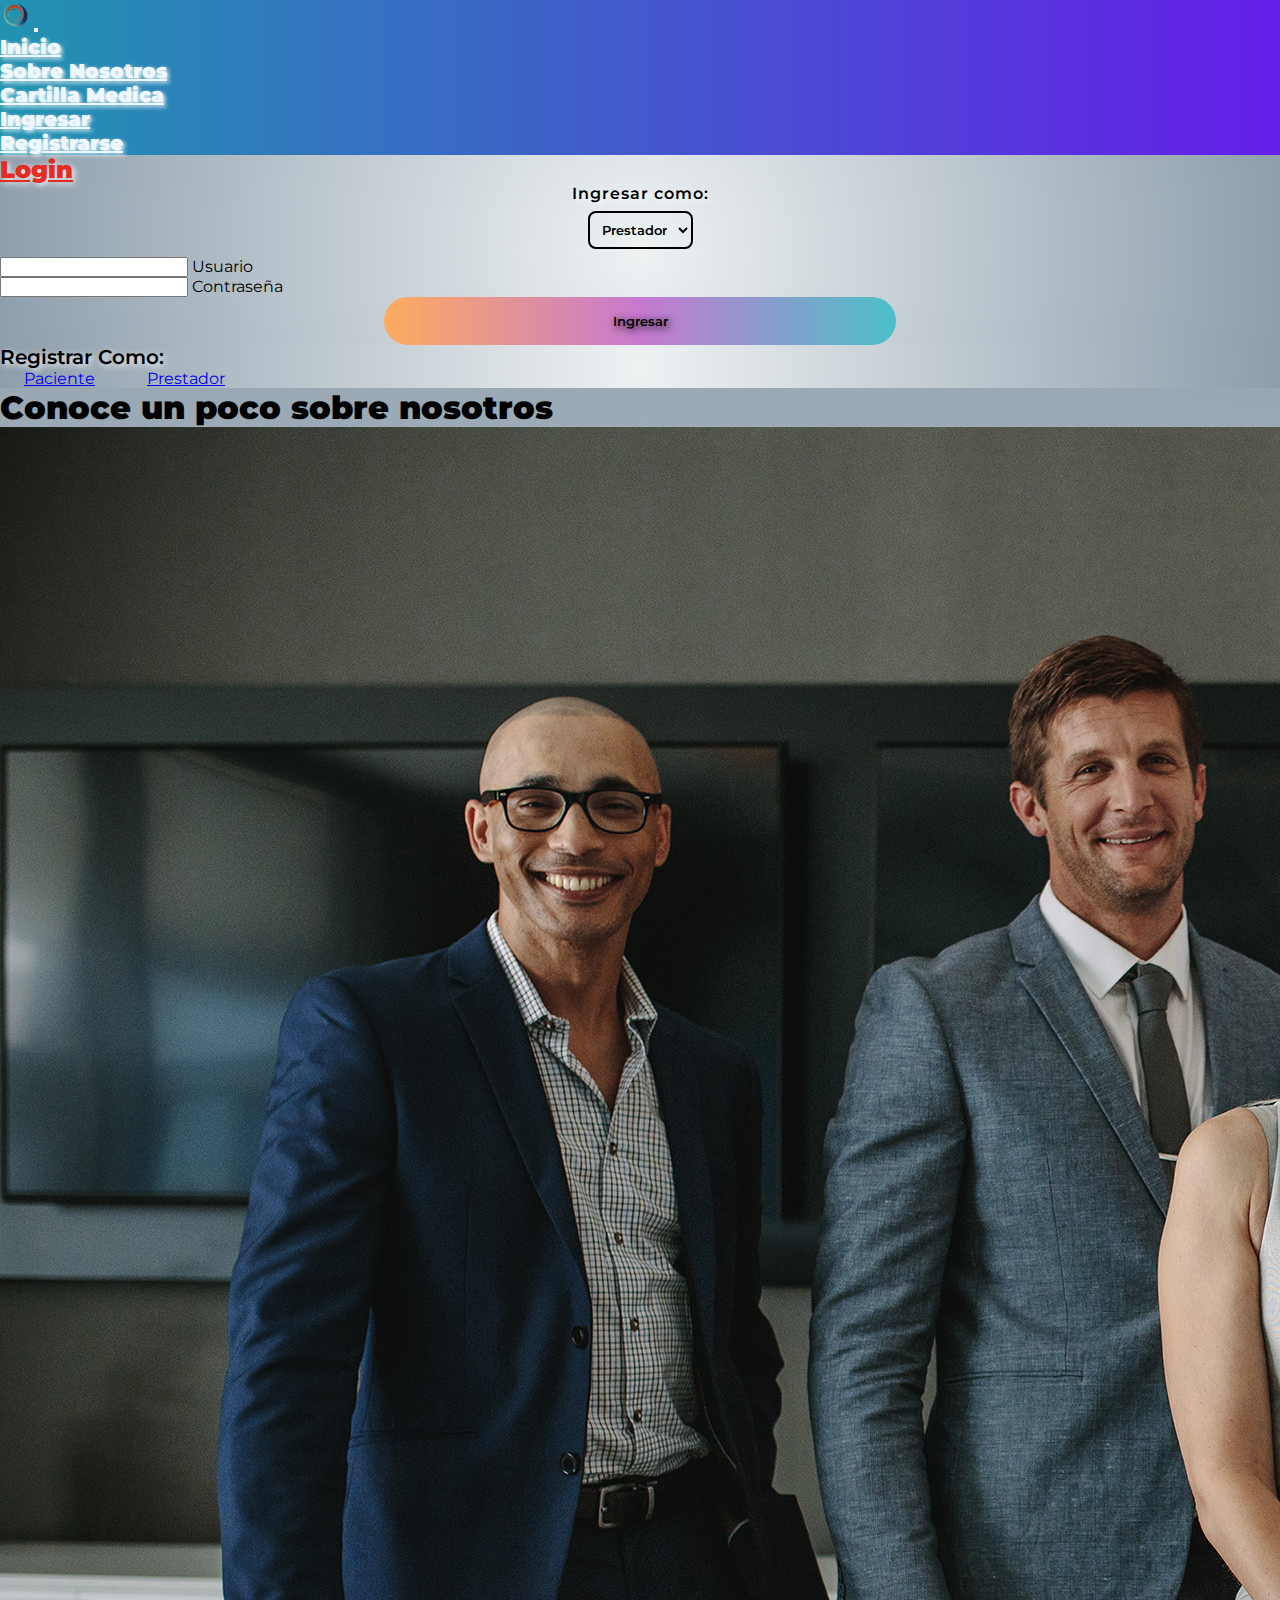
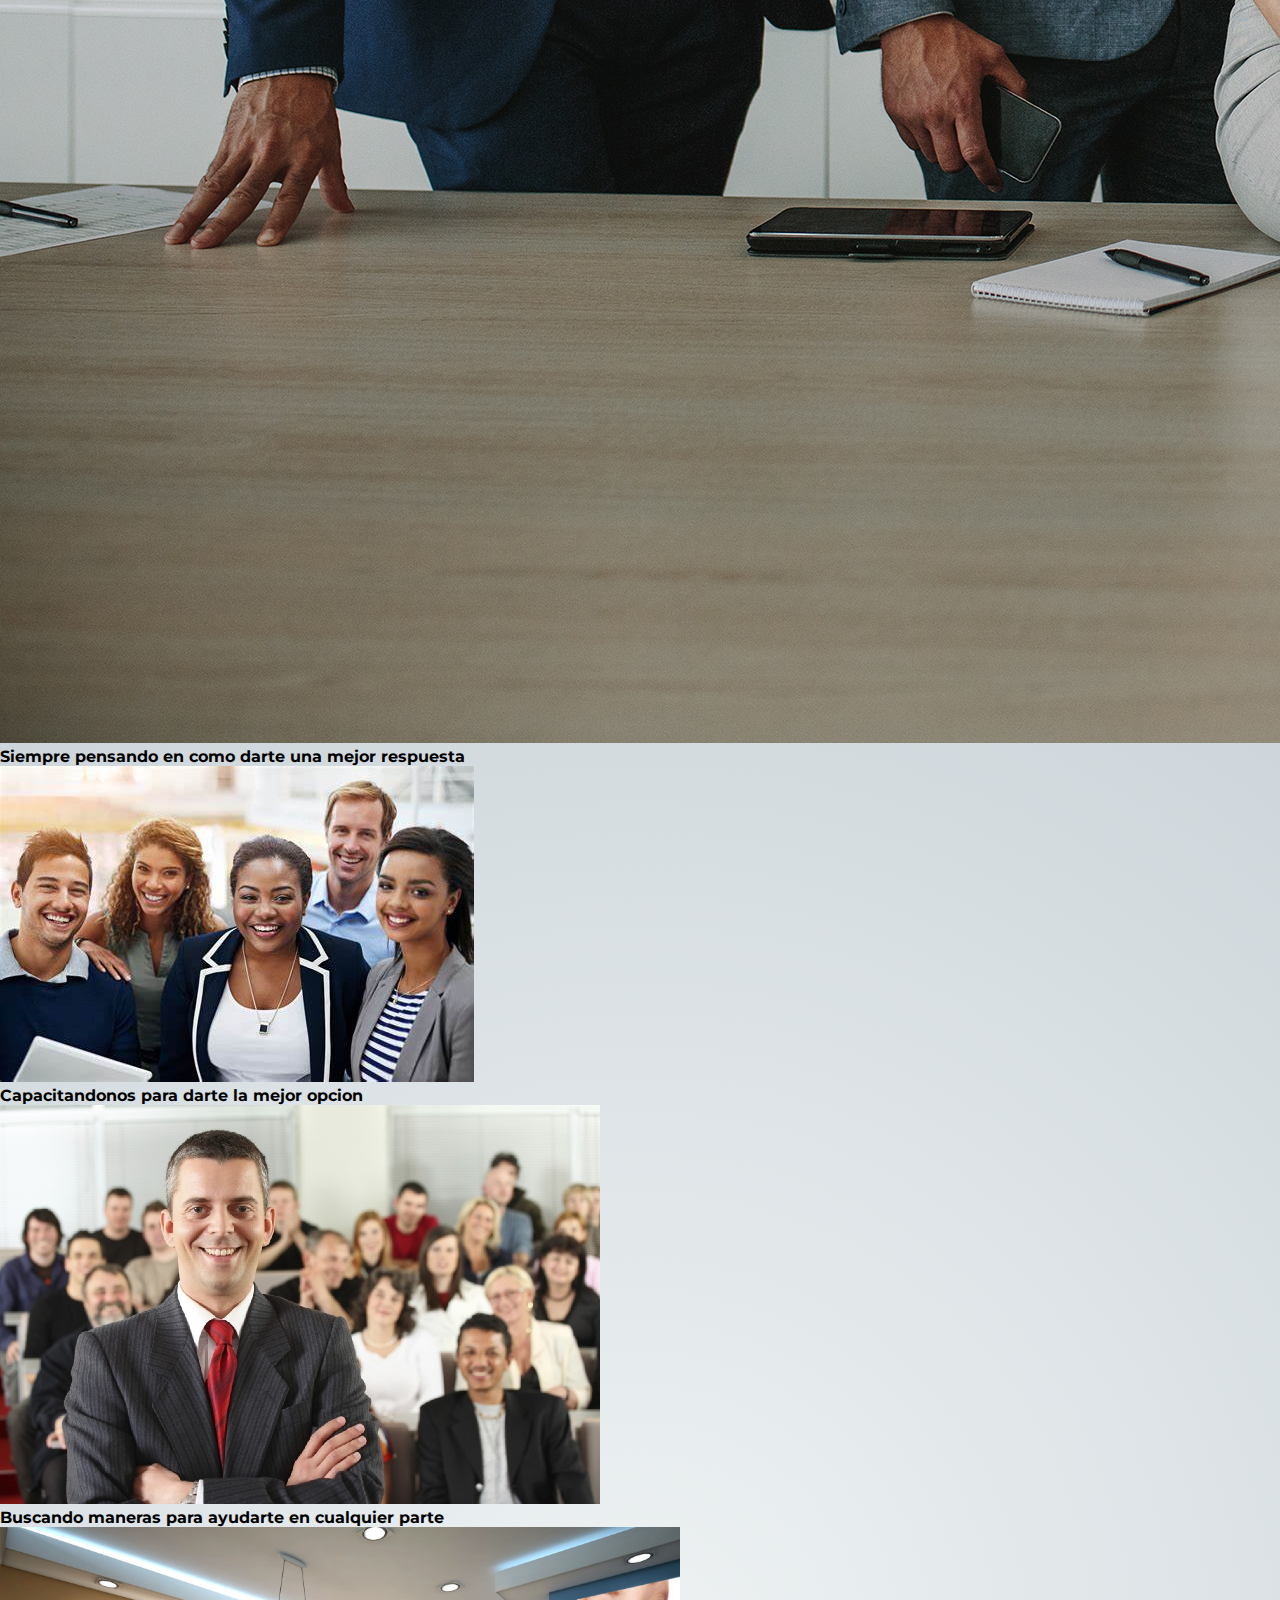
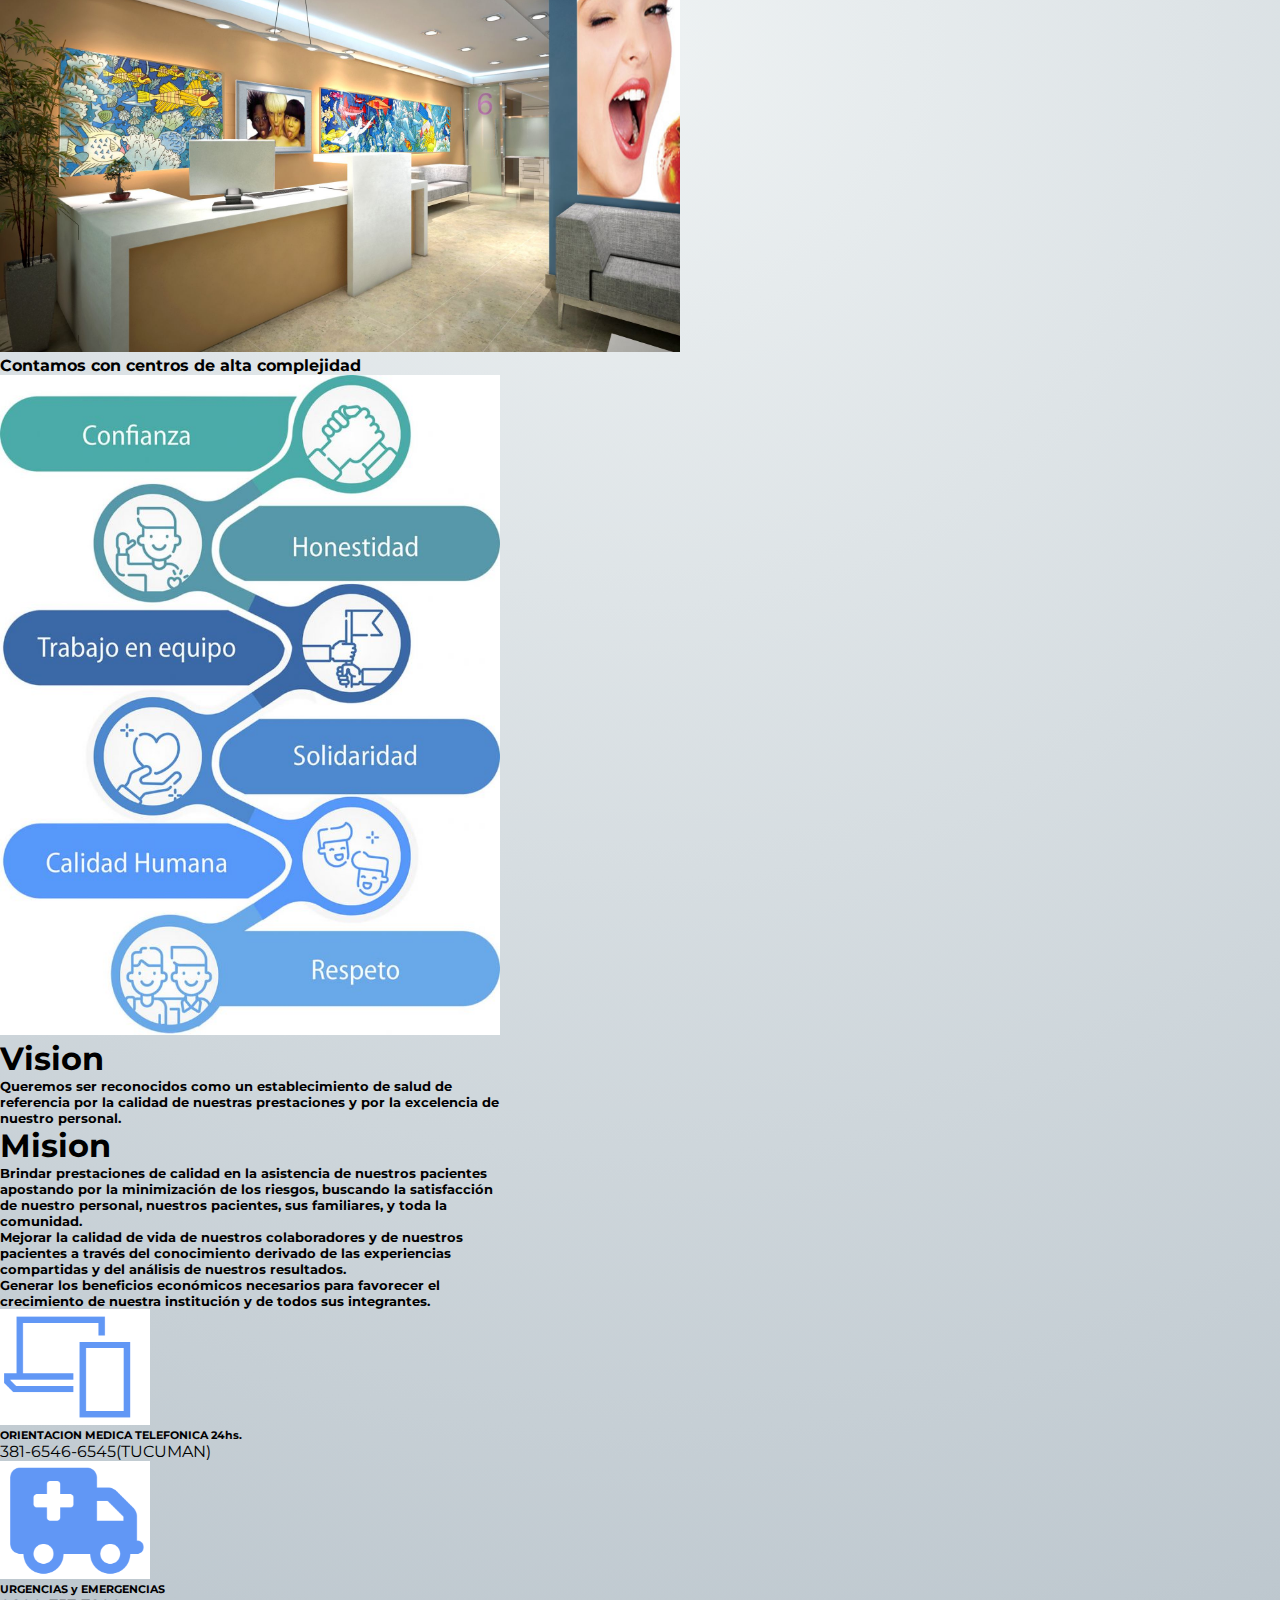
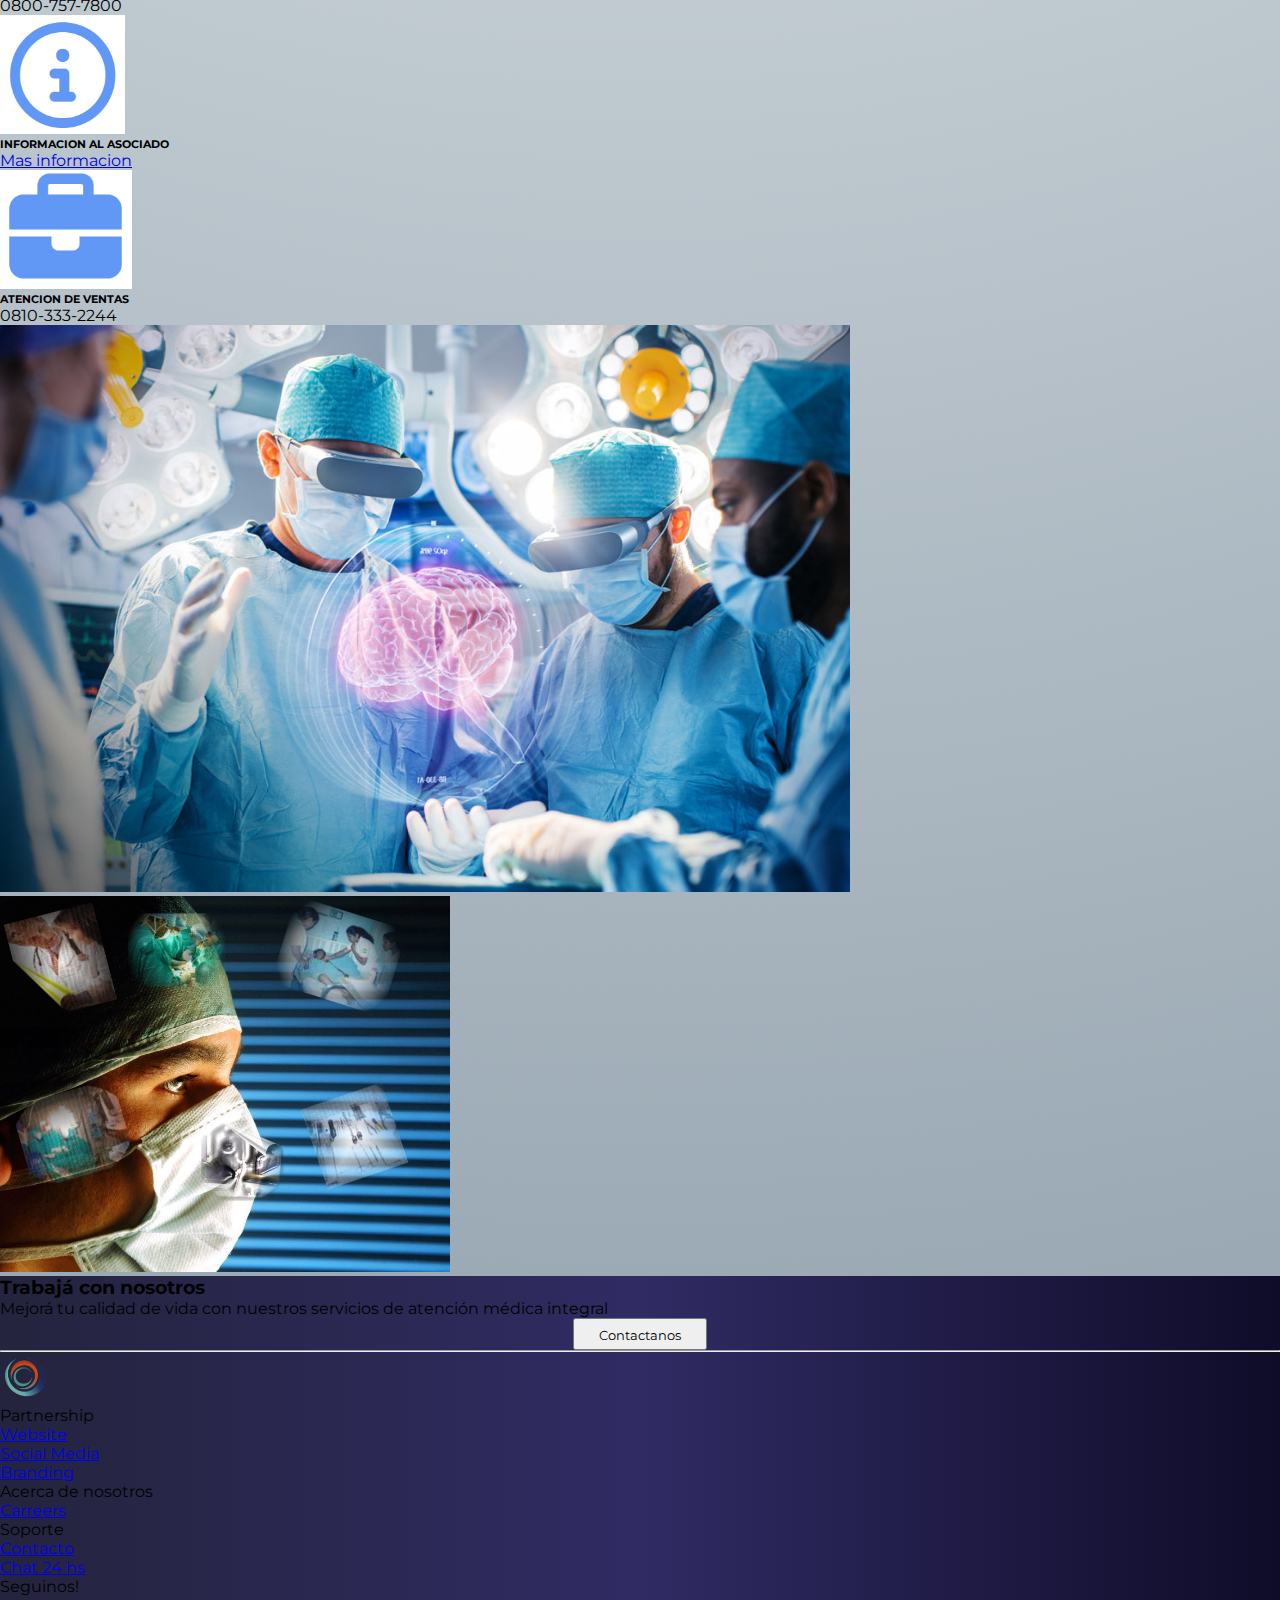
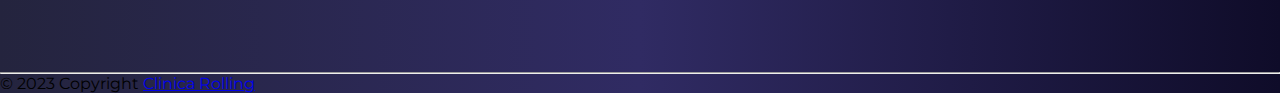
<file: pages/nosotros.html>
<!DOCTYPE html>
<html lang="en">
<head>
    <meta charset="UTF-8">
    <meta http-equiv="X-UA-Compatible" content="IE=edge">
    <meta name="viewport" content="width=device-width, initial-scale=1.0">
    <title>Sobre nosotros</title>
    <link href="https://cdn.jsdelivr.net/npm/bootstrap@5.3.0-alpha3/dist/css/bootstrap.min.css" rel="stylesheet" integrity="sha384-KK94CHFLLe+nY2dmCWGMq91rCGa5gtU4mk92HdvYe+M/SXH301p5ILy+dN9+nJOZ" crossorigin="anonymous">
    <link rel="stylesheet" href="../css/principal.css">
    <link rel="shortcut icon" href="../assets/img/reddialmed.png" type="image/x-icon">
    <link rel="stylesheet" href="https://use.fontawesome.com/releases/v5.8.1/css/all.css" integrity="sha384-50oBUHEmvpQ+1lW4y57PTFmhCaXp0ML5d60M1M7uH2+nqUivzIebhndOJK28anvf" crossorigin="anonymous">
    <link rel="stylesheet" href="../css/componentes.css">

  </head>
<body>
  <header class="navcolor">
    <!-- Navbar -->
<nav class="navbar navbar-expand-lg navbar-dark gradient-custom">
<!-- Container wrapper -->
<div class="container-fluid">
  <!-- Navbar brand -->
  <a class="navbar-brand" href="#"><span><img src="../assets/img/reddialmed.png" alt="" width="30px"></span></a>

  <!-- Toggle button -->
  <button class="navbar-toggler" type="button" data-bs-toggle="collapse"
    data-bs-target="#navbarSupportedContent" aria-controls="navbarSupportedContent" aria-expanded="false"
    aria-label="Toggle navigation">
    <i class="fas fa-bars text-light"></i>
  </button>

  <!-- Collapsible wrapper -->
  <div class="collapse navbar-collapse" id="navbarSupportedContent">
    <!-- Left links -->
    <ul class="navbar-nav me-auto d-flex flex-row mt-3 mt-lg-0">
      <li class="nav-item text-center mx-2 mx-lg-1">
        <a class="nav-link active" aria-current="page" href="../index.html">
          <div>
            <i class="fas fa-home fa-lg mb-1"></i>
          </div>
          Inicio
        </a>
      </li>
      <li class="nav-item text-center mx-2 mx-lg-1">
        <a class="nav-link" href="#">
          <div>
            <i class="far fa-envelope fa-lg mb-1"></i>

          </div>
          Sobre Nosotros
        </a>
      </li>
      <li class="nav-item text-center mx-2 mx-lg-1">
        <a class="nav-link" href="tablaPrest.html">
          <div>
            <i class="far fa-envelope fa-lg mb-1"></i>

          </div>
          Cartilla Medica
        </a>
      </li>

    </ul>
    <!-- Left links -->

    <!-- Right links -->
            <!-- Elementos que aparecen mientras la sesion no esta iniciada -->
            <ul class="navbar-nav ms-auto d-flex flex-row mt-3 mt-lg-0">
              <li class="nav-item text-center mx-2 mx-lg-1" id="navbar-login">
                    <a class="nav-link" href="#" data-bs-toggle="modal" data-bs-target="#exampleModal">
                      Ingresar                      
                    </a>
              </li>
              <li class="nav-item text-center mx-2 mx-lg-1" id="navbar-reg">
                <a class="nav-link" href="#" data-bs-toggle="modal" data-bs-target="#ModalReg">
                  Registrarse                      
                </a>
              </li>
               <!-- Fin de los Elementos que aparecen mientras la sesion no esta iniciada -->
               <!-- Elementos que aparecen mientras la sesion esta iniciada -->
              <li class="nav-item text-center mx-2 mx-lg-1" style="display: none;" id="navbar-logout">
                <a class="nav-link" id="logout-link" href="#">
                  Cerrar Sesion                      
                </a>
              </li>
               <!-- Fin de los Elementos que aparecen mientras la sesion esta iniciada -->  
    <!-- Right links -->

  </div>
  <!-- Collapsible wrapper -->
</div>
<!-- Container wrapper -->
</nav>
<!-- Navbar -->
<!-- Inicio Modal Ingresar  -->
<div class="modal fade login-mdl" id="exampleModal" tabindex="-1" aria-labelledby="exampleModalLabel" aria-hidden="true">
<div class="modal-dialog modal-lg">
  <div class="modal-content">
    <div class="modal-body p-4">
      <!-- Pills navs -->
      <ul class="nav nav-pills nav-justified mb-3" id="ex1" role="tablist">
        <li class="nav-item" role="presentation">
          <a class="nav-link login-sup" id="mdb-tab-login" data-mdb-toggle="pill" href="#pills-login" role="tab" aria-controls="pills-login" aria-selected="true">Login</a>
        </li>

      </ul>
      <!-- Pills navs -->

      <!-- Pills content -->
      <div class="tab-content">
        <div class="tab-pane fade active show" id="pills-login" role="tabpanel" aria-labelledby="mdb-tab-login">
          <form class="form-login" id="form-login">
            <div class="text-center mb-2 ingreso-como">
              <label class="texto-ingcomo" for="rol">Ingresar como:</label>
              <div class="form-check roles" id="roles">
                <select name="rol" id="rol">
                  <option value="prestador">Prestador</option>
                  <option value="paciente">Paciente</option>
                  <option value="admin">Admin</option>
                </select>
              </div>

            </div>

            <!-- Email input -->
            <div class="form-outline mb-4">
              <input  type="text" name="usuario" id="usuario" class="form-control" value="" required minlength="6" maxlength="18">
              <label class="form-label" for="loginName" style="margin-left: 0px;">Usuario</label>
            <div class="form-notch"><div class="form-notch-leading" style="width: 9px;"></div><div class="form-notch-middle" style="width: 114.4px;"></div><div class="form-notch-trailing"></div></div></div>

            <!-- Password input -->
            <div class="form-outline mb-4">
              <input type="password" name="password" id="contraseña" class="form-control" value="" required minlength="6" maxlength="20">
              <label class="form-label" for="loginPassword" style="margin-left: 0px;">Contraseña</label>
            <div class="form-notch"><div class="form-notch-leading" style="width: 9px;"></div><div class="form-notch-middle" style="width: 64.8px;"></div><div class="form-notch-trailing"></div></div></div>

            <!-- 2 column grid layout for inline styling -->
            <div class="row mb-4">


            <!-- Submit button -->
            <button type="submit" class="btn btn-primary boton-log">Ingresar</button>

            </div>
          </form>
        </div>
      </div>
      <!-- Pills content -->
    </div>
  </div>
</div>
</div>
<!-- Fin Modal Ingresar -->

</header>
<!-- Inicio Modal Registrar -->
<div class="modal fade login-mdl" id="ModalReg" tabindex="-1" aria-labelledby="exampleModalLabel" aria-hidden="true">
<div class="modal-dialog modal-sm">
  <div class="modal-content text-center">
    <div class="modal-header bg-dark text-white d-flex justify-content-center">
      <h5 class="modal-title texto-regcomo" id="exampleModalLabel">Registrar Como:</h5>
    </div>
    <div class="modal-body  d-flex justify-content-between">
      <a type="button" href="registropaciente.html" class="btn btn-outline-primary">Paciente</a>
      <a type="button" href="registroPrestadores.html" class="btn btn-outline-primary">Prestador</a>
    </div>
  </div>
</div>
</div>
<!-- Fin Modal Registrar -->
    <main class="container container-fluid ">


      <!-- cards sobre la clinica -->

      <div class="container-fluid d-flex justify-content-center flex-wrap mt-4">
        <h1 class=""><strong>Conoce un poco sobre nosotros</strong></h1>

      <div class="container-fluid  d-flex flex-wrap justify-content-center mt-1">

          <div class="card m-1" style="width: 40rem;">
            <img src="../assets/Nosotros/leaders3.jpg" class="card-img-top" alt="...">
            <div class="card-body">
              <h4 class="card-text">Siempre pensando en como darte una mejor respuesta</h4>
            </div>
          </div>
     
          <div class="card m-1" style="width: 40rem;">
            <img src="../assets/Nosotros/leaders2.jpg" class="card-img-top img-fluid" alt="...">
            <div class="card-body">
              <h4 class="card-text text-center">Capacitandonos para darte la mejor opcion</h4>
            </div>
          </div>

        <div class="card m-1" style="width: 40rem; ">
          <img src="../assets/Nosotros/leaders.jpg" class="card-img-top" alt="...">
          <div class="card-body">
            <h4 class="card-text text-center">Buscando maneras para ayudarte en cualquier parte</h4>
          </div>
        </div>

        <div class="card m-1" style="width: 40rem;">
          <img src="../assets/Nosotros/clinica.jpg" class="card-img-top" height="425" alt="...">
          <div class="card-body">
            <h4 class="card-text text-center">Contamos con centros de alta complejidad</h4>
          </div>
        </div>
      </div>
    </div>


        
        <div class="container-fluid  d-flex justify-content-around flex-wrap m-1">
          <div class="">
            <img src="../assets/Nosotros/valores.jpg" class="rounded mx-auto d-block img-fluid" width="500" alt="...">
           
          </div>

          <div class="card m-1" style="width: 32rem;">
            
            <div class="card-body">
              <h1 class="text-center">Vision</h1>
              <h5 class=" text-center">Queremos ser reconocidos como un establecimiento de salud de referencia por la calidad de nuestras prestaciones y por la excelencia de nuestro personal.</h5>

              <h1 class="card-text text-center mt-4">Mision</h1>
              <h5>Brindar prestaciones de calidad en la asistencia de nuestros pacientes apostando por la minimización de los riesgos, buscando la satisfacción de nuestro personal, nuestros pacientes, sus familiares, y toda la comunidad.</h5>
              <h5>Mejorar la calidad de vida de nuestros colaboradores y de nuestros pacientes a través del conocimiento derivado de las experiencias compartidas y del análisis de nuestros resultados.</h5>
              <h5>Generar los beneficios económicos necesarios para favorecer el crecimiento de nuestra institución y de todos sus integrantes.</h5>
            </div>
          </div>
         
        </div>
    
    

    
      <!--informacion, numeros de telefono-->
      <div class="container-fluid d-flex flex-wrap justify-content-center mt-4 bg-transparent">
        <div class="card text-center m-3" style="width: 18rem;">
          <div class="card-body">
            <img src="../assets/Index/telephoneicon.png" class="img-fluid " width="150" alt="...">
            <h6 class="card-title">ORIENTACION MEDICA TELEFONICA 24hs.</h6>
            <p class="card-text">381-6546-6545(TUCUMAN)</p>
            <!-- <a href="#" class="btn btn-primary">Go somewhere</a> -->
          </div>
        </div>
        <div class="card text-center m-3 " style="width: 18rem;">
          <div class="card-body">
            <img src="../assets/Index/Emergenciasicon.png" class="img-fluid " width="150" alt="...">
            <h6 class="card-title">URGENCIAS y EMERGENCIAS</h6>
            <p class="card-text">0800-757-7800</p>
            <!-- <a href="#" class="btn btn-primary">Go somewhere</a> -->
          </div>
        </div>
        <div class="card text-center m-3" style="width: 18rem;">
          <div class="card-body">
            <img src="../assets/Index/infoicon.png" class="img-fluid " width="125" alt="...">
            <h6 class="card-title">INFORMACION AL ASOCIADO</h6>
            <p class="card-text"><a href="#">Mas informacion</a></p>
           <!--  <a href="#" class="btn btn-primary">Go somewhere</a> -->
          </div>
        </div>
        <div class="card text-center m-3 " style="width: 18rem;">
          <div class="card-body">
            <img src="../assets/Index/ventasicon.png" class="img-fluid " width="132" alt="...">
            <h6 class="card-title">ATENCION DE VENTAS</h6>
            <p class="card-text">0810-333-2244</p>
           <!--  <a href="#" class="btn btn-primary">Go somewhere</a> -->
          </div>
        </div>
      </div> 

  
     <!--  imagen que desaparece en tamaño movil -->
      <div class="container d-flex justify-content-center mt-3 ">
          <div class="container-fluid d-flex justify-content-center">
            <img src="../assets/Nosotros/medicos.jpg" class="d-none d-lg-block" width="850" alt="">
            <img src="../assets/Nosotros/medic2.jpg" class="img-fluid" width="450" alt="">
          </div>
        
      </div>
  
  
   
  
   
       
  
      
      </main>
      <!-- <div class="container-fluid footer-section">
        <img src="./assets/img/imagen1.png" alt="" width="100%">
      </div> -->
      <footer>
        <div class="container-fluid text-white p-3" style="font-family: 'Poppins' , sans-serif; background: #0f0c29; background: linear-gradient(to right, #24243e, #302b63, #0f0c29);">
        <div class="mt-3">
          <h3 class="text-center">Trabajá con nosotros</h3>
          <p class="text-center">Mejorá tu calidad de vida con nuestros servicios de atención médica integral</p>
          <button class="btn btn-block btn-outline-light"style="display: block; margin: 0 auto;">Contactanos</button>
          <hr>
        </div>
  
        <div class="row justify-content-around text-center text-md-start d-flex">
          <div class="col-md-2 text-center">
            <img src="../assets/img/reddialmed.png" class="footer-img mt-3" alt="logo-footer">
          </div>
          <div class="col-md-2">
            <ul class="list-unstyled">
                <li class="fw-bold my-2">Partnership</li>
                <li><a href="#" class="text-decoration-none text-white">Website</a></li>
                <li><a href="#" class="text-decoration-none text-white">Social Media</a></li>
                <li><a href="#" class="text-decoration-none text-white">Branding</a></li>
            </ul>
          </div>
          <div class="col-md-2">
            <ul class="list-unstyled">
              <li class="fw-bold my-2">Acerca de nosotros</li>
              <li><a href="#" class="text-decoration-none text-white">Carreers</a></li>
            </ul>
          </div>
          <div class="col-md-2">
            <ul class="list-unstyled">
              <li class="fw-bold my-2">Soporte</li>
              <li><a href="#" class="text-decoration-none text-white">Contacto</a></li>
              <li><a href="#" class="text-decoration-none text-white">Chat 24 hs</a></li>
            </ul>
          </div>
          <div class="col-md-2">
            <li class="fw-bold my-2 list-unstyled">Seguinos!</li>
            <ul class="list-unstyled d-flex justify-content-center justify-content-md-start">
              <li><a href="#" class="text-white"><i class="fa-brands fa-facebook me-2 fa-1x"></i></a></li>
              <li><a href="#" class="text-white"><i class="fa-brands fa-whatsapp me-2 fa-1x"></i></a></li>
              <li><a href="#" class="text-white"><i class="fa-brands fa-youtube me-2 fa-1x"></i></a></li>
              <li><a href="#" class="text-white"><i class="fa-brands fa-instagram me-2 fa-1x"></i></a></li>
            </ul>
          </div>
        </div>
        <hr>
        <div class="row">
          <div class="col-md-12 text-center pt-2">
            <p>&copy; 2023 Copyright <a href="#" class="text-white">Clinica Rolling</a></p>
          </div>
        </div>
        
        </div>
      </footer>
      <script src="../js/cambiarNav.js"></script>
      <script src="../js/login.js"></script>
    <script src="https://cdn.jsdelivr.net/npm/bootstrap@5.3.0-alpha3/dist/js/bootstrap.bundle.min.js" integrity="sha384-ENjdO4Dr2bkBIFxQpeoTz1HIcje39Wm4jDKdf19U8gI4ddQ3GYNS7NTKfAdVQSZe" crossorigin="anonymous"></script>
</body>
</html>
</file>
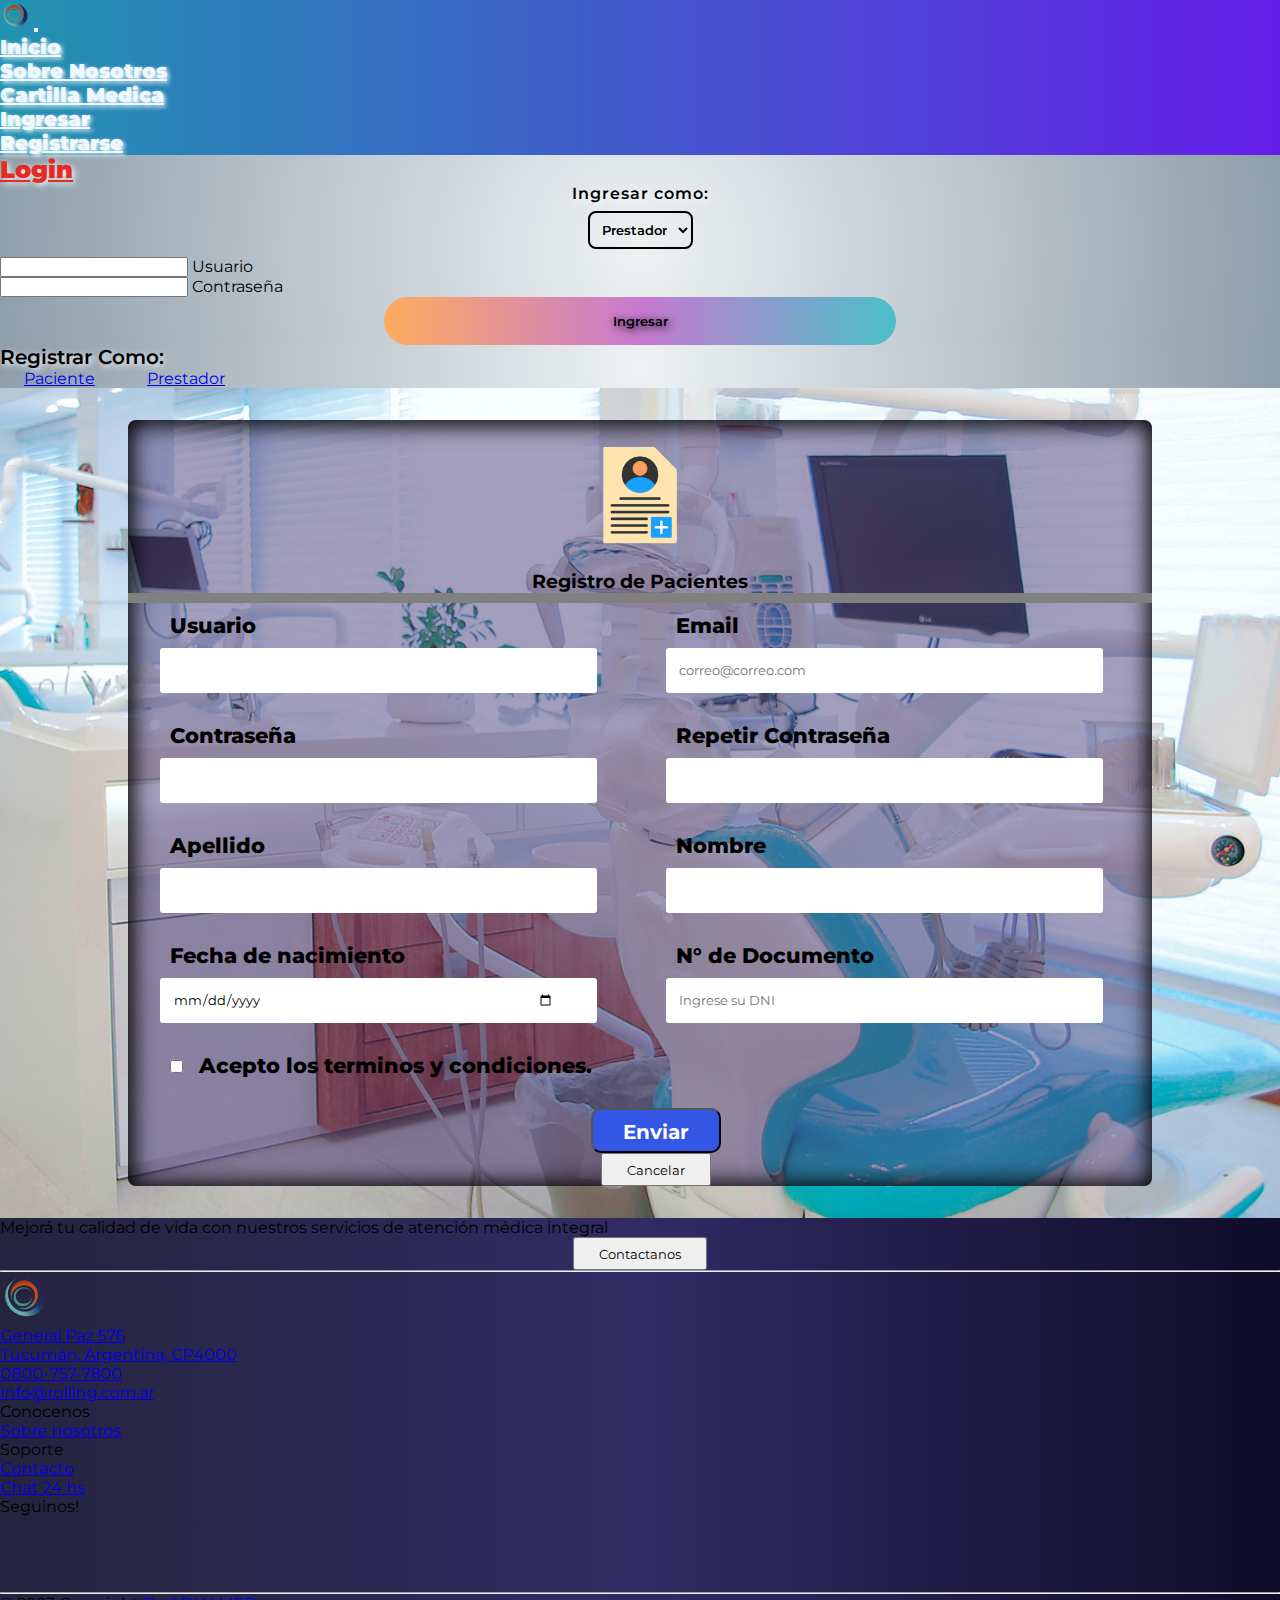
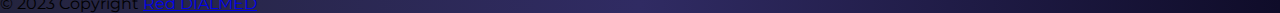
<file: pages/registropaciente.html>
<!DOCTYPE html>
<html lang="en">
<head>
    <meta charset="UTF-8">
    <meta http-equiv="X-UA-Compatible" content="IE=edge">
    <meta name="viewport" content="width=device-width, initial-scale=1.0">
    <title>Registro de Pacientes</title>
    <link href="https://cdn.jsdelivr.net/npm/bootstrap@5.3.0-alpha3/dist/css/bootstrap.min.css" rel="stylesheet" integrity="sha384-KK94CHFLLe+nY2dmCWGMq91rCGa5gtU4mk92HdvYe+M/SXH301p5ILy+dN9+nJOZ" crossorigin="anonymous">
    <link rel="stylesheet" href="../css/registrodepacientes.css">
    <link rel="shortcut icon" href="../assets/img/reddialmed.png" type="image/x-icon">
    <link rel="stylesheet" href="https://use.fontawesome.com/releases/v5.8.1/css/all.css" integrity="sha384-50oBUHEmvpQ+1lW4y57PTFmhCaXp0ML5d60M1M7uH2+nqUivzIebhndOJK28anvf" crossorigin="anonymous">
    <link rel="stylesheet" href="../css/componentes.css">

</head>
<body>
  <header class="navcolor">
    <!-- Navbar -->
<nav class="navbar navbar-expand-lg navbar-dark gradient-custom">
<!-- Container wrapper -->
<div class="container-fluid">
  <!-- Navbar brand -->
  <a class="navbar-brand" href="#"><span><img src="../assets/img/reddialmed.png" alt="" width="30px"></span></a>

  <!-- Toggle button -->
  <button class="navbar-toggler" type="button" data-bs-toggle="collapse"
    data-bs-target="#navbarSupportedContent" aria-controls="navbarSupportedContent" aria-expanded="false"
    aria-label="Toggle navigation">
    <i class="fas fa-bars text-light"></i>
  </button>

  <!-- Collapsible wrapper -->
  <div class="collapse navbar-collapse" id="navbarSupportedContent">
    <!-- Left links -->
    <ul class="navbar-nav me-auto d-flex flex-row mt-3 mt-lg-0">
      <li class="nav-item text-center mx-2 mx-lg-1">
        <a class="nav-link active" aria-current="page" href="../index.html">
          <div>
            <i class="fas fa-home fa-lg mb-1"></i>
          </div>
          Inicio
        </a>
      </li>
      <li class="nav-item text-center mx-2 mx-lg-1">
        <a class="nav-link" href="nosotros.html">
          <div>
            <i class="far fa-envelope fa-lg mb-1"></i>

          </div>
          Sobre Nosotros
        </a>
      </li>
      <li class="nav-item text-center mx-2 mx-lg-1">
        <a class="nav-link" href="tablaPrest.html">
          <div>
            <i class="far fa-envelope fa-lg mb-1"></i>

          </div>
          Cartilla Medica
        </a>
      </li>

    </ul>
    <!-- Left links -->

    <!-- Right links -->
            <!-- Elementos que aparecen mientras la sesion no esta iniciada -->
            <ul class="navbar-nav ms-auto d-flex flex-row mt-3 mt-lg-0">
              <li class="nav-item text-center mx-2 mx-lg-1" id="navbar-login">
                    <a class="nav-link" href="#" data-bs-toggle="modal" data-bs-target="#exampleModal">
                      Ingresar                      
                    </a>
              </li>
              <li class="nav-item text-center mx-2 mx-lg-1" id="navbar-reg">
                <a class="nav-link" href="#" data-bs-toggle="modal" data-bs-target="#ModalReg">
                  Registrarse                      
                </a>
              </li>
               <!-- Fin de los Elementos que aparecen mientras la sesion no esta iniciada -->
               <!-- Elementos que aparecen mientras la sesion esta iniciada -->
              <li class="nav-item text-center mx-2 mx-lg-1" style="display: none;" id="navbar-logout">
                <a class="nav-link" id="logout-link" href="#">
                  Cerrar Sesion                      
                </a>
              </li>
               <!-- Fin de los Elementos que aparecen mientras la sesion esta iniciada -->  
    <!-- Right links -->

  </div>
  <!-- Collapsible wrapper -->
</div>
<!-- Container wrapper -->
</nav>
<!-- Navbar -->
<!-- Inicio Modal Ingresar  -->
<div class="modal fade login-mdl" id="exampleModal" tabindex="-1" aria-labelledby="exampleModalLabel" aria-hidden="true">
<div class="modal-dialog modal-lg">
  <div class="modal-content">
    <div class="modal-body p-4">
      <!-- Pills navs -->
      <ul class="nav nav-pills nav-justified mb-3" id="ex1" role="tablist">
        <li class="nav-item" role="presentation">
          <a class="nav-link login-sup" id="mdb-tab-login" data-mdb-toggle="pill" href="#pills-login" role="tab" aria-controls="pills-login" aria-selected="true">Login</a>
        </li>

      </ul>
      <!-- Pills navs -->

      <!-- Pills content -->
      <div class="tab-content">
        <div class="tab-pane fade active show" id="pills-login" role="tabpanel" aria-labelledby="mdb-tab-login">
          <form class="form-login" id="form-login">
            <div class="text-center mb-2 ingreso-como">
              <label class="texto-ingcomo" for="rol">Ingresar como:</label>
              <div class="form-check roles" id="roles">
                <select name="rol" id="rol">
                  <option value="prestador">Prestador</option>
                  <option value="paciente">Paciente</option>
                  <option value="admin">Admin</option>
                </select>
              </div>

            </div>

            <!-- Email input -->
            <div class="form-outline mb-4">
              <input  type="text" name="usuario" id="usuario" class="form-control" value="" required minlength="6" maxlength="18">
              <label class="form-label" for="loginName" style="margin-left: 0px;">Usuario</label>
            <div class="form-notch"><div class="form-notch-leading" style="width: 9px;"></div><div class="form-notch-middle" style="width: 114.4px;"></div><div class="form-notch-trailing"></div></div></div>

            <!-- Password input -->
            <div class="form-outline mb-4">
              <input type="password" name="password" id="contraseña" class="form-control" value="" required minlength="6" maxlength="20">
              <label class="form-label" for="loginPassword" style="margin-left: 0px;">Contraseña</label>
            <div class="form-notch"><div class="form-notch-leading" style="width: 9px;"></div><div class="form-notch-middle" style="width: 64.8px;"></div><div class="form-notch-trailing"></div></div></div>

            <!-- 2 column grid layout for inline styling -->
            <div class="row mb-4">


            <!-- Submit button -->
            <button type="submit" class="btn btn-primary boton-log">Ingresar</button>

            </div>
          </form>
        </div>
      </div>
      <!-- Pills content -->
    </div>
  </div>
</div>
</div>
<!-- Fin Modal Ingresar -->

</header>
    <!--Inicio formulario registro de pacientes-->
<!-- Inicio Modal Registrar -->
<div class="modal fade login-mdl" id="ModalReg" tabindex="-1" aria-labelledby="ModalRegLabel" aria-hidden="true">
  <div class="modal-dialog modal-sm">
    <div class="modal-content text-center">
      <div class="modal-header bg-dark text-white d-flex justify-content-center">
        <h5 class="modal-title texto-regcomo" id="exampleModalLabel">Registrar Como:</h5>
      </div>
      <div class="modal-body  d-flex justify-content-between">
        <a type="button" href="registropaciente.html" class="btn btn-outline-primary">Paciente</a>
        <a type="button" href="registroPrestadores.html" class="btn btn-outline-primary">Prestador</a>
      </div>
    </div>
  </div>
  </div>
  <!-- Fin Modal Registrar -->
    <main class="container mt-4 container-fluid">
        <div class="contenedor-img">
          <img class="imagen" src="../assets/img/registro de paciente.png" width="50px" class="reg-img" alt="registro de pacientes">
          <h3>Registro de Pacientes</h3>
        </div>
        <hr style="border: 5px solid;">
            <form id="formulario" class="row g-3 needs-validation formulario" novalidate>

                 <!-- grupo:Usuario -->
                <div class="formulario__grupo " id="grupo__usuario1">
                    <label for="usuario1" class="formulario__label">Usuario</label>
                    <div class="formulario__grupo-input">
                    <input type="text" class="formulario__input" name="usuario1" id="usuario1" minlength="6" maxlength="20" value=""  placeholder="">
                    <i class="formulario__validacion-estado fas fa-times-circle"></i>                    
                  </div>
                   <p class="formulario__input-error">El usuario tiene que ser de 6 a 16 digitos y solo pueden ser letras.</p>
                </div>
                  
              <!--   grupo: Correo Electronico -->
                <div class=" formulario__grupo" id="grupo__correo">
                  <label for="correo" class="formulario__label">Email</label>
                  <div class="formulario__grupo-input">
                  <input type="email" class="formulario__input" name="correo" id="correo"  minlength="4" maxlength="40" value=""  placeholder="correo@correo.com">
                  <i class="formulario__validacion-estado fas fa-times-circle"></i>                    
                </div>
                 <p class="formulario__input-error">El correo solo puede contener letras, numeros, puntos y guion bajo. </p>
              </div>

                  <!--   grupo: Contraseña -->
                <div class=" formulario__grupo" id="grupo__password">
                  <label for="password" class="formulario__label">Contraseña</label>
                  <div class="formulario__grupo-input">
                  <input type="password" class="formulario__input" name="password" id="password"  minlength="6" maxlength="20" value=""  placeholder="">
                  <i class="formulario__validacion-estado fas fa-times-circle"></i>                    
                </div>
                 <p class="formulario__input-error">La contraseña tiene que ser de 6 a 12 digitos. </p>
              </div>
              <!--   grupo: contraseña 2-->
              <div class=" formulario__grupo" id="grupo__password2">
                <label for="password2" class="formulario__label">Repetir Contraseña</label>
                <div class="formulario__grupo-input">
                <input type="password" class="formulario__input" name="password2" id="password2"  minlength="6" maxlength="20" value="" placeholder="">
                <i class="formulario__validacion-estado fas fa-times-circle"></i>                    
              </div>
               <p class="formulario__input-error">Ambas contraseñas deben ser iguales. </p>
            </div>

                <!--   grupo: Apellido -->
                <div class="formulario__grupo" id="grupo__apellido">
                  <label for="apellido" class="formulario__label">Apellido</label>
                  <div class="formulario__grupo-input">
                  <input type="text" class="formulario__input" name="apellido" id="apellido"  minlength="4" maxlength="20" value=""  placeholder="">
                  <i class="formulario__validacion-estado fas fa-times-circle"></i>                    
                                    
                </div>
                 <p class="formulario__input-error">El apellido tiene que ser de 4 a 16 digitos y solo pueden ser letras.</p>
              </div>

                <!--   grupo: Nombre -->
                <div class=" formulario__grupo" id="grupo__nombre">
                  <label for="nombre" class="formulario__label">Nombre</label>
                  <div class="formulario__grupo-input">
                  <input type="text" class="formulario__input" name="nombre" id="nombre"  minlength="4" maxlength="20" value=""  placeholder="">
                  <i class="formulario__validacion-estado fas fa-times-circle"></i>                    
                </div>
                 <p class="formulario__input-error">El nombre tiene que ser de 4 a 16 digitos y solo pueden ser letras.</p>
              </div>

                  <!-- Grupo: Fecha de nacimiento -->
                  <div class="formulario__grupo" id="grupo__fecha-nacimiento">
                    <label for="fechanacimiento" class="formulario__label">Fecha de nacimiento</label>
                    <div class="formulario__grupo-input">
                      <input type="date" class="formulario__input" name="fechanacimiento" id="fechanacimiento" placeholder="YYYY-MM-DD">
                      <i class="formulario__validacion-estado fas fa-times-circle"></i>                    
                    </div>
                    <p class="formulario__input-error">Por favor, introduce una fecha válida.</p>
                  </div>
       
                  <!-- Grupo: DNI -->
                    <div class="formulario__grupo" id="grupo__dni">
                      <label for="dni" class="formulario__label">N° de Documento</label>
                      <div class="formulario__grupo-input">
                        <input type="text" class="formulario__input" name="dni" id="dni" minlength="8" maxlength="8" pattern="[0-9]{8}" placeholder="Ingrese su DNI" required>
                        <i class="formulario__validacion-estado fas fa-times-circle"></i>                    
                      </div>
                      <p class="formulario__input-error">El DNI debe tener 8 dígitos numéricos.</p>
                    </div>

                  <!-- grupo: Terminos y condiciones -->
                <div class="formulario__grupo" id="grupo__terminos">
                  <label class="formulario__label">
                    <input class="formulario__checkbox" type="checkbox" name="terminos" id="terminos" required>
                    Acepto los terminos y condiciones.
                  </label>
                  <p class="formulario__input-error">Debes aceptar los terminos y condiciones.</p>
                </div>
                <div class="formulario__mensaje" id="formulario__mensaje">
                  <p><i class="fas fa-exclamation-triangle"></i> <b>Error: Por favor rellena el formulario correctamente.</b></p>
                </div>
                <div class="formulario__mensaje2" id="formulario__mensaje2">
                  <p><i class="fas fa-exclamation-triangle"></i> <b>Error: El usuairo y/o correo ya existen.</b></p>
                </div>

                <div class="formulario__grupo formulario__grupo-btn-enviar">
                  <button type="submit" class="formulario__btn ">Enviar</button>
                  <button type="reset" class=" btn btn-danger btn-lg m-2">Cancelar</button>
                  <p class="formulario__mensaje-exito" id="formulario__mensaje-exito">Formulario enviado exitosamente!</p>
                </div>

                <div id="formulario__mensaje" class="formulario__mensaje"></div>
                <script src="../js/regPaciente.js"></script>


        
            </form>
    </main>
    <!--fin formulario registro de pacientes-->

    <footer>
      <div class="container-fluid text-white p-3" style="font-family: 'Poppins' , sans-serif; background: #0f0c29; background: linear-gradient(to right, #24243e, #302b63, #0f0c29);">
      <div class="mt-3">
        <!-- <h3 class="text-center">Trabajá con nosotros</h3> -->
        <p class="text-center">Mejorá tu calidad de vida con nuestros servicios de atención médica integral</p>
        <button class="btn btn-block btn-outline-light"style="display: block; margin: 0 auto;">Contactanos</button>
        <hr>
      </div>

      <div class="row justify-content-around text-center text-md-start d-flex">
        <div class="col-md-2 text-center">
          <img src="../assets/img/reddialmed.png" class="footer-img mt-3" alt="logo-footer">
        </div>
        <div class="col-md-2">
          <ul class="list-unstyled">
              <li><a href="#" class="text-decoration-none text-white">General Paz 576</a></li>
              <li><a href="#" class="text-decoration-none text-white">Tucumán, Argentina, CP4000</a></li>
              <li><a href="#" class="text-decoration-none text-white">0800-757-7800</a></li>
              <li><a href="#" class="text-decoration-none text-white">info@rolling.com.ar</a></li>
          </ul>
        </div>
        <div class="col-md-2">
          <ul class="list-unstyled">
            <li class="fw-bold">Conocenos</li>
            <li><a href="#" class="text-decoration-none text-white">Sobre nosotros</a></li>
          </ul>
        </div>
        <div class="col-md-2">
          <ul class="list-unstyled">
            <li class="fw-bold">Soporte</li>
            <li><a href="#" class="text-decoration-none text-white">Contacto</a></li>
            <li><a href="#" class="text-decoration-none text-white">Chat 24 hs</a></li>
          </ul>
        </div>
        <div class="col-md-2">
          <li class="fw-bold list-unstyled">Seguinos!</li>
          <ul class="list-unstyled d-flex justify-content-center justify-content-md-start my-3">
            <li><a href="#" class="text-white"><i class="fab fa-facebook me-2 fa-2x"></i></a></li>
            <li><a href="#" class="text-white"><i class="fab fa-twitter me-2 fa-2x"></i></a></li>
            <li><a href="#" class="text-white"><i class="fab fa-youtube me-2 fa-2x"></i></a></li>
            <li><a href="#" class="text-white"><i class="fab fa-instagram me-2 fa-2x"></i></a></li>
          </ul>
        </div>
      </div>
      <hr>
      <div class="row">
        <div class="col-md-12 text-center pt-2">
          <p>&copy; 2023 Copyright <a href="#" class="text-white">Red DIALMED</a></p>
        </div>
      </div>
      
      </div>
    </footer>

    <script src="../js/cambiarNav.js"></script>
    <script src="../js/login.js"></script>
    <script src="https://cdn.jsdelivr.net/npm/bootstrap@5.3.0-alpha3/dist/js/bootstrap.bundle.min.js" integrity="sha384-ENjdO4Dr2bkBIFxQpeoTz1HIcje39Wm4jDKdf19U8gI4ddQ3GYNS7NTKfAdVQSZe" crossorigin="anonymous"></script>
</body>
</html>
</file>
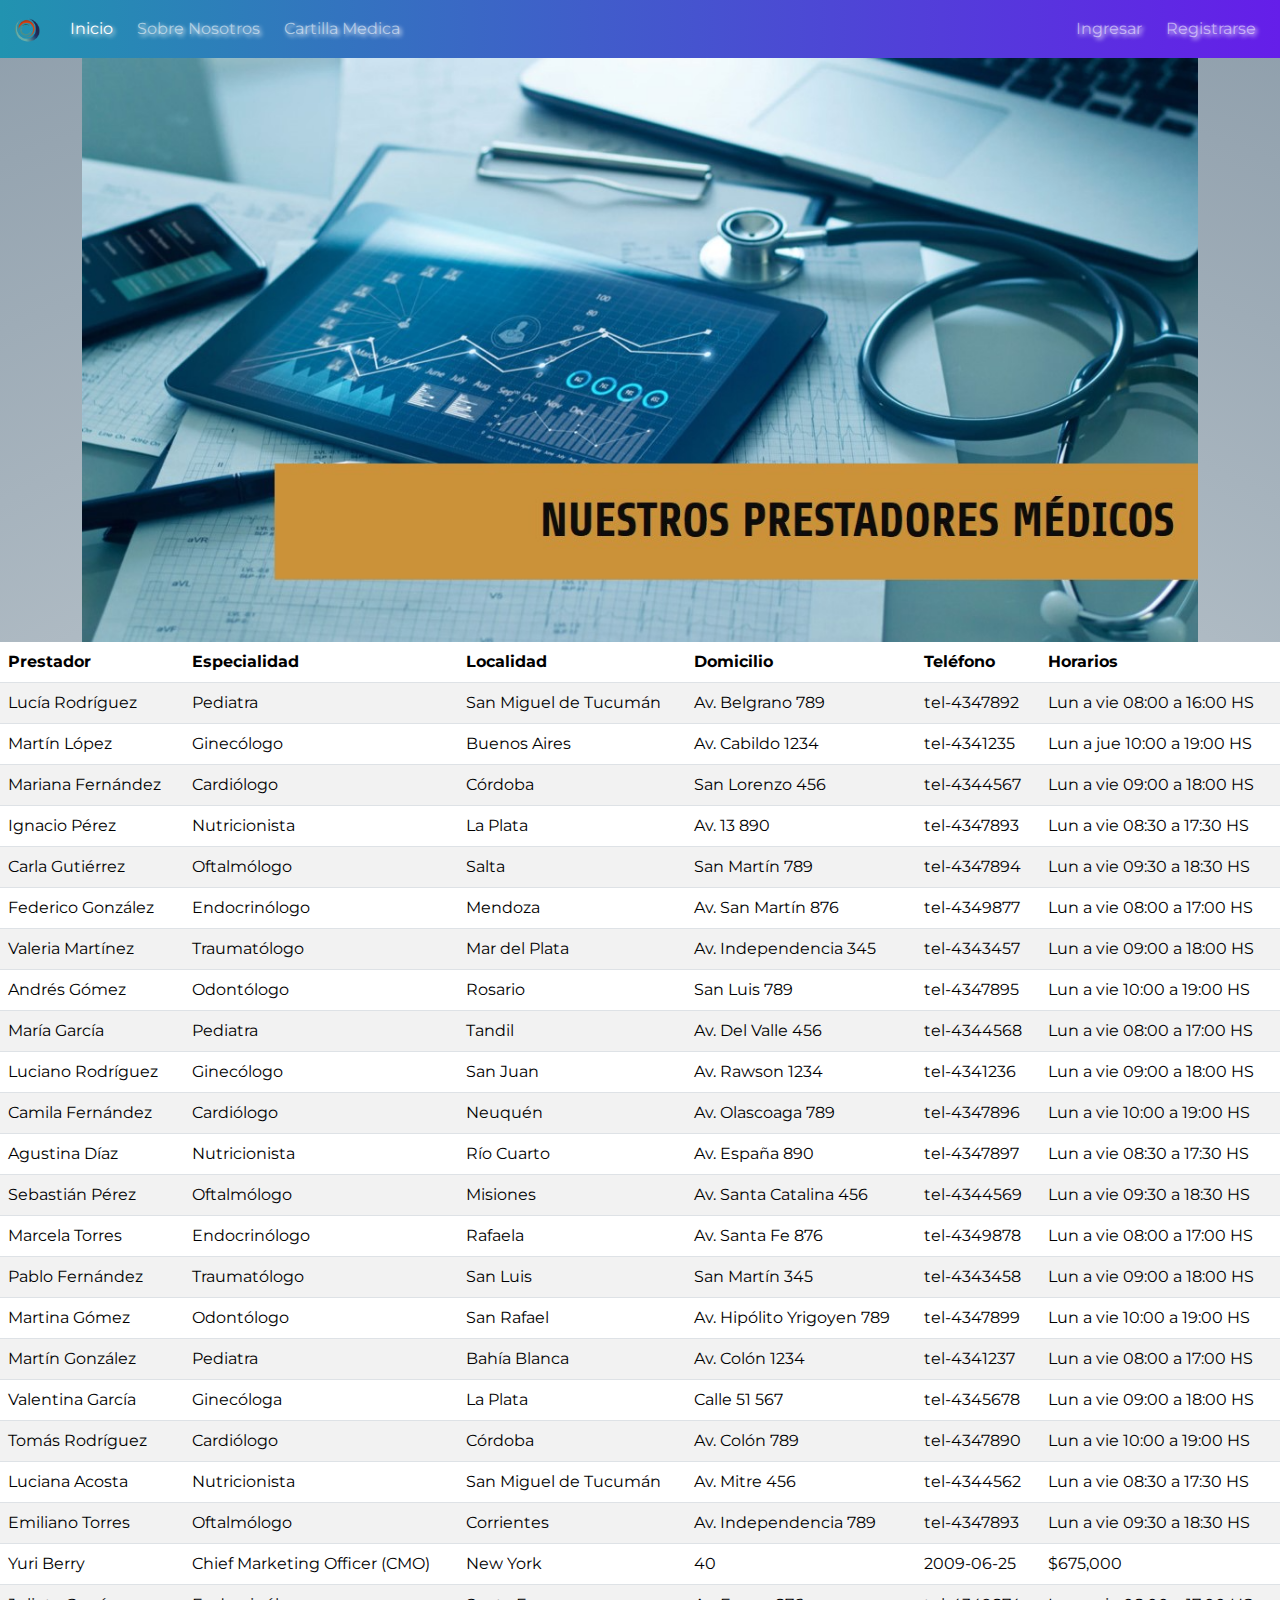
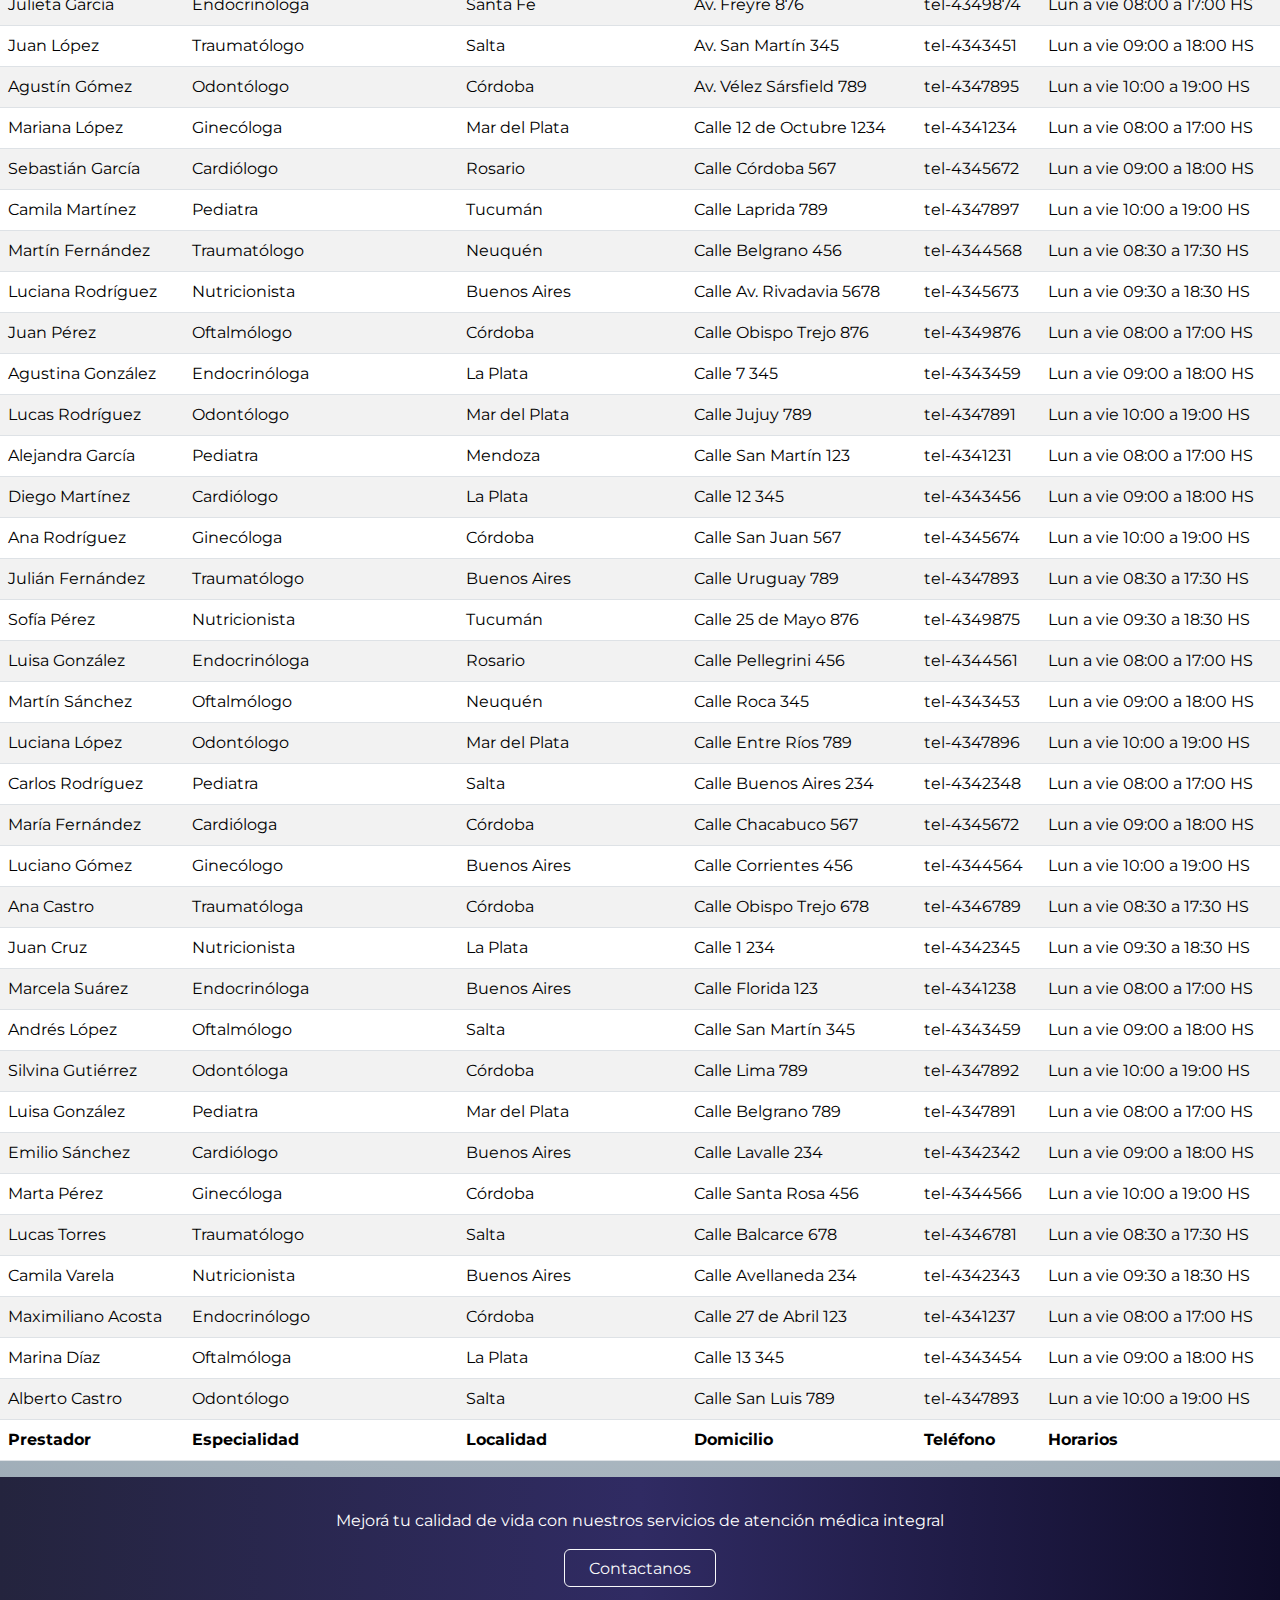
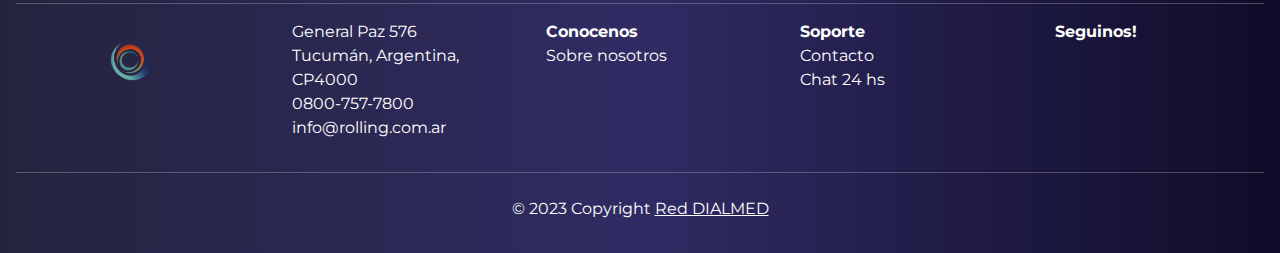
<file: pages/tablaPrest.html>
<!DOCTYPE html>
<html lang="en">

<head>
    <meta charset="UTF-8">
    <meta http-equiv="X-UA-Compatible" content="IE=edge">
    <meta name="viewport" content="width=device-width, initial-scale=1.0">
    <title>Tabla Prestadores</title>
    <link rel="stylesheet" href="https://cdnjs.cloudflare.com/ajax/libs/twitter-bootstrap/5.2.0/css/bootstrap.min.css">
    <link rel="stylesheet" href="https://cdn.datatables.net/1.13.4/css/dataTables.bootstrap5.min.css">
    <link rel="stylesheet" href="../css/principal.css">
    <!-- Scripts  -->
    <script defer src="https://code.jquery.com/jquery-3.5.1.js"></script>
    <script defer src="https://cdn.datatables.net/1.13.4/js/jquery.dataTables.min.js"></script>
    <script defer src="https://cdn.datatables.net/1.13.4/js/dataTables.bootstrap5.min.js"></script>
    <link rel="stylesheet" href="https://use.fontawesome.com/releases/v5.8.1/css/all.css" integrity="sha384-50oBUHEmvpQ+1lW4y57PTFmhCaXp0ML5d60M1M7uH2+nqUivzIebhndOJK28anvf" crossorigin="anonymous">
    <script defer src="../js/tablaPrest.js"></script>
    <link rel="stylesheet" href="../css/componentes.css">
    <link rel="shortcut icon" href="../assets/img/reddialmed.png" type="image/x-icon">
    <link href="https://cdn.jsdelivr.net/npm/bootstrap@5.3.0-alpha3/dist/css/bootstrap.min.css" rel="stylesheet" integrity="sha384-KK94CHFLLe+nY2dmCWGMq91rCGa5gtU4mk92HdvYe+M/SXH301p5ILy+dN9+nJOZ" crossorigin="anonymous">
</head>

<body>
    <header class="navcolor">
        <!-- Navbar -->
  <nav class="navbar navbar-expand-lg navbar-dark gradient-custom">
    <!-- Container wrapper -->
    <div class="container-fluid">
      <!-- Navbar brand -->
      <a class="navbar-brand" href="#"><span><img src="../assets/img/reddialmed.png" alt="" width="30px"></span></a>

      <!-- Toggle button -->
      <button class="navbar-toggler" type="button" data-bs-toggle="collapse"
        data-bs-target="#navbarSupportedContent" aria-controls="navbarSupportedContent" aria-expanded="false"
        aria-label="Toggle navigation">
        <i class="fas fa-bars text-light"></i>
      </button>

      <!-- Collapsible wrapper -->
      <div class="collapse navbar-collapse" id="navbarSupportedContent">
        <!-- Left links -->
        <ul class="navbar-nav me-auto d-flex flex-row mt-3 mt-lg-0">
          <li class="nav-item text-center mx-2 mx-lg-1">
            <a class="nav-link active" aria-current="page" href="../index.html">
              <div>
                <i class="fas fa-home fa-lg mb-1"></i>
              </div>
              Inicio
            </a>
          </li>
          <li class="nav-item text-center mx-2 mx-lg-1">
            <a class="nav-link" href="nosotros.html">
              <div>
                <i class="far fa-envelope fa-lg mb-1"></i>

              </div>
              Sobre Nosotros
            </a>
          </li>
          <li class="nav-item text-center mx-2 mx-lg-1">
            <a class="nav-link" href="#!">
              <div>
                <i class="far fa-envelope fa-lg mb-1"></i>

              </div>
              Cartilla Medica
            </a>
          </li>

        </ul>
        <!-- Left links -->

        <!-- Right links -->
                <!-- Elementos que aparecen mientras la sesion no esta iniciada -->
                <ul class="navbar-nav ms-auto d-flex flex-row mt-3 mt-lg-0">
                  <li class="nav-item text-center mx-2 mx-lg-1" id="navbar-login">
                        <a class="nav-link" href="#" data-bs-toggle="modal" data-bs-target="#exampleModal">
                          Ingresar                      
                        </a>
                  </li>
                  <li class="nav-item text-center mx-2 mx-lg-1" id="navbar-reg">
                    <a class="nav-link" href="#" data-bs-toggle="modal" data-bs-target="#ModalReg">
                      Registrarse                      
                    </a>
                  </li>
                   <!-- Fin de los Elementos que aparecen mientras la sesion no esta iniciada -->
                   <!-- Elementos que aparecen mientras la sesion esta iniciada -->
                  <li class="nav-item text-center mx-2 mx-lg-1" style="display: none;" id="navbar-logout">
                    <a class="nav-link" id="logout-link" href="#">
                      Cerrar Sesion                      
                    </a>
                  </li>
                   <!-- Fin de los Elementos que aparecen mientras la sesion esta iniciada -->  
        <!-- Right links -->

      </div>
      <!-- Collapsible wrapper -->
    </div>
    <!-- Container wrapper -->
  </nav>
  <!-- Navbar -->
  <!-- Inicio Modal Ingresar  -->
  <div class="modal fade login-mdl" id="exampleModal" tabindex="-1" aria-labelledby="exampleModalLabel" aria-hidden="true">
    <div class="modal-dialog modal-lg">
      <div class="modal-content">
        <div class="modal-body p-4">
          <!-- Pills navs -->
          <ul class="nav nav-pills nav-justified mb-3" id="ex1" role="tablist">
            <li class="nav-item" role="presentation">
              <a class="nav-link login-sup" id="mdb-tab-login" data-mdb-toggle="pill" href="#pills-login" role="tab" aria-controls="pills-login" aria-selected="true">Login</a>
            </li>

          </ul>
          <!-- Pills navs -->

          <!-- Pills content -->
          <div class="tab-content">
            <div class="tab-pane fade active show" id="pills-login" role="tabpanel" aria-labelledby="mdb-tab-login">
              <form class="form-login" id="form-login">
                <div class="text-center mb-2 ingreso-como">
                  <label class="texto-ingcomo" for="rol">Ingresar como:</label>
                  <div class="form-check roles" id="roles">
                    <select name="rol" id="rol">
                      <option value="prestador">Prestador</option>
                      <option value="paciente">Paciente</option>
                      <option value="admin">Admin</option>
                    </select>
                  </div>

                </div>

                <!-- Email input -->
                <div class="form-outline mb-4">
                  <input  type="text" name="usuario" id="usuario" class="form-control" value="" required minlength="6" maxlength="18">
                  <label class="form-label" for="loginName" style="margin-left: 0px;">Usuario</label>
                <div class="form-notch"><div class="form-notch-leading" style="width: 9px;"></div><div class="form-notch-middle" style="width: 114.4px;"></div><div class="form-notch-trailing"></div></div></div>

                <!-- Password input -->
                <div class="form-outline mb-4">
                  <input type="password" name="password" id="contraseña" class="form-control" value="" required minlength="6" maxlength="20">
                  <label class="form-label" for="loginPassword" style="margin-left: 0px;">Contraseña</label>
                <div class="form-notch"><div class="form-notch-leading" style="width: 9px;"></div><div class="form-notch-middle" style="width: 64.8px;"></div><div class="form-notch-trailing"></div></div></div>

                <!-- 2 column grid layout for inline styling -->
                <div class="row mb-4">


                <!-- Submit button -->
                <button type="submit" class="btn btn-primary boton-log">Ingresar</button>

                </div>
              </form>
            </div>
          </div>
          <!-- Pills content -->
        </div>
      </div>
    </div>
  </div>
  <!-- Fin Modal Ingresar -->
  
</header>
<!-- Inicio Modal Registrar -->
<div class="modal fade login-mdl" id="ModalReg" tabindex="-1" aria-labelledby="exampleModalLabel" aria-hidden="true">
  <div class="modal-dialog modal-sm">
    <div class="modal-content text-center">
      <div class="modal-header bg-dark text-white d-flex justify-content-center">
        <h5 class="modal-title texto-regcomo" id="exampleModalLabel">Registrar Como:</h5>
      </div>
      <div class="modal-body  d-flex justify-content-between">
        <a type="button" href="registropaciente.html" class="btn btn-outline-primary">Paciente</a>
        <a type="button" href="registroPrestadores.html" class="btn btn-outline-primary">Prestador</a>
      </div>
    </div>
  </div>
</div>
<!-- Fin Modal Registrar -->
<main>
  <div class="hero container d-flex justify-content-center ">
      <img src="../assets/img/hero-img.png" class="w-100 img-fluid" alt="imagen-hero">
  </div>
  <div class="table-responsive">
      <table id="example" class="table table-striped" style="width:100%">
          <thead>
              <tr>
                  <th>Prestador</th>
                  <th>Especialidad</th>
                  <th>Localidad</th>
                  <th>Domicilio</th>
                  <th>Teléfono</th>
                  <th>Horarios</th>
              </tr>
          </thead>
          <tbody>
              <tr>
                  <td>Lucía Rodríguez</td>
                  <td>Pediatra</td>
                  <td>San Miguel de Tucumán</td>
                  <td>Av. Belgrano 789</td>
                  <td>tel-4347892</td>
                  <td>Lun a vie 08:00 a 16:00 HS</td>
              </tr>
              <tr>
                  <td>Martín López</td>
                  <td>Ginecólogo</td>
                  <td>Buenos Aires</td>
                  <td>Av. Cabildo 1234</td>
                  <td>tel-4341235</td>
                  <td>Lun a jue 10:00 a 19:00 HS</td>
              </tr>
              <tr>
                  <td>Mariana Fernández</td>
                  <td>Cardiólogo</td>
                  <td>Córdoba</td>
                  <td>San Lorenzo 456</td>
                  <td>tel-4344567</td>
                  <td>Lun a vie 09:00 a 18:00 HS</td>
              </tr>
              <tr>
                  <td>Ignacio Pérez</td>
                  <td>Nutricionista</td>
                  <td>La Plata</td>
                  <td>Av. 13 890</td>
                  <td>tel-4347893</td>
                  <td>Lun a vie 08:30 a 17:30 HS</td>
              </tr>
              <tr>
                  <td>Carla Gutiérrez</td>
                  <td>Oftalmólogo</td>
                  <td>Salta</td>
                  <td>San Martín 789</td>
                  <td>tel-4347894</td>
                  <td>Lun a vie 09:30 a 18:30 HS</td>
              </tr>
              <tr>
                  <td>Federico González</td>
                  <td>Endocrinólogo</td>
                  <td>Mendoza</td>
                  <td>Av. San Martín 876</td>
                  <td>tel-4349877</td>
                  <td>Lun a vie 08:00 a 17:00 HS</td>
              </tr>
              <tr>
                  <td>Valeria Martínez</td>
                  <td>Traumatólogo</td>
                  <td>Mar del Plata</td>
                  <td>Av. Independencia 345</td>
                  <td>tel-4343457</td>
                  <td>Lun a vie 09:00 a 18:00 HS</td>
              </tr>
              <tr>
                  <td>Andrés Gómez</td>
                  <td>Odontólogo</td>
                  <td>Rosario</td>
                  <td>San Luis 789</td>
                  <td>tel-4347895</td>
                  <td>Lun a vie 10:00 a 19:00 HS</td>
              </tr>
              <tr>
                  <td>María García</td>
                  <td>Pediatra</td>
                  <td>Tandil</td>
                  <td>Av. Del Valle 456</td>
                  <td>tel-4344568</td>
                  <td>Lun a vie 08:00 a 17:00 HS</td>
              </tr>
              <tr>
                  <td>Luciano Rodríguez</td>
                  <td>Ginecólogo</td>
                  <td>San Juan</td>
                  <td>Av. Rawson 1234</td>
                  <td>tel-4341236</td>
                  <td>Lun a vie 09:00 a 18:00 HS</td>
              </tr>
              <tr>
                  <td>Camila Fernández</td>
                  <td>Cardiólogo</td>
                  <td>Neuquén</td>
                  <td>Av. Olascoaga 789</td>
                  <td>tel-4347896</td>
                  <td>Lun a vie 10:00 a 19:00 HS</td>
              </tr>
              <tr>
                  <td>Agustina Díaz</td>
                  <td>Nutricionista</td>
                  <td>Río Cuarto</td>
                  <td>Av. España 890</td>
                  <td>tel-4347897</td>
                  <td>Lun a vie 08:30 a 17:30 HS</td>
              </tr>
              <tr>
                  <td>Sebastián Pérez</td>
                  <td>Oftalmólogo</td>
                  <td>Misiones</td>
                  <td>Av. Santa Catalina 456</td>
                  <td>tel-4344569</td>
                  <td>Lun a vie 09:30 a 18:30 HS</td>
              </tr>
              <tr>
                  <td>Marcela Torres</td>
                  <td>Endocrinólogo</td>
                  <td>Rafaela</td>
                  <td>Av. Santa Fe 876</td>
                  <td>tel-4349878</td>
                  <td>Lun a vie 08:00 a 17:00 HS</td>
              </tr>
              <tr>
                  <td>Pablo Fernández</td>
                  <td>Traumatólogo</td>
                  <td>San Luis</td>
                  <td>San Martín 345</td>
                  <td>tel-4343458</td>
                  <td>Lun a vie 09:00 a 18:00 HS</td>
              </tr>
              <tr>
                  <td>Martina Gómez</td>
                  <td>Odontólogo</td>
                  <td>San Rafael</td>
                  <td>Av. Hipólito Yrigoyen 789</td>
                  <td>tel-4347899</td>
                  <td>Lun a vie 10:00 a 19:00 HS</td>
              </tr>
              <tr>
                  <td>Martín González</td>
                  <td>Pediatra</td>
                  <td>Bahía Blanca</td>
                  <td>Av. Colón 1234</td>
                  <td>tel-4341237</td>
                  <td>Lun a vie 08:00 a 17:00 HS</td>
              </tr>
              <tr>
                  <td>Valentina García</td>
                  <td>Ginecóloga</td>
                  <td>La Plata</td>
                  <td>Calle 51 567</td>
                  <td>tel-4345678</td>
                  <td>Lun a vie 09:00 a 18:00 HS</td>
              </tr>
              <tr>
                  <td>Tomás Rodríguez</td>
                  <td>Cardiólogo</td>
                  <td>Córdoba</td>
                  <td>Av. Colón 789</td>
                  <td>tel-4347890</td>
                  <td>Lun a vie 10:00 a 19:00 HS</td>
              </tr>
              <tr>
                  <td>Luciana Acosta</td>
                  <td>Nutricionista</td>
                  <td>San Miguel de Tucumán</td>
                  <td>Av. Mitre 456</td>
                  <td>tel-4344562</td>
                  <td>Lun a vie 08:30 a 17:30 HS</td>
              </tr>
              <tr>
                  <td>Emiliano Torres</td>
                  <td>Oftalmólogo</td>
                  <td>Corrientes</td>
                  <td>Av. Independencia 789</td>
                  <td>tel-4347893</td>
                  <td>Lun a vie 09:30 a 18:30 HS</td>
              </tr>
              <tr>
                  <td>Yuri Berry</td>
                  <td>Chief Marketing Officer (CMO)</td>
                  <td>New York</td>
                  <td>40</td>
                  <td>2009-06-25</td>
                  <td>$675,000</td>
              </tr>
              <tr>
                  <td>Julieta García</td>
                  <td>Endocrinóloga</td>
                  <td>Santa Fe</td>
                  <td>Av. Freyre 876</td>
                  <td>tel-4349874</td>
                  <td>Lun a vie 08:00 a 17:00 HS</td>
              </tr>
              <tr>
                  <td>Juan López</td>
                  <td>Traumatólogo</td>
                  <td>Salta</td>
                  <td>Av. San Martín 345</td>
                  <td>tel-4343451</td>
                  <td>Lun a vie 09:00 a 18:00 HS</td>
              </tr>
              <tr>
                  <td>Agustín Gómez</td>
                  <td>Odontólogo</td>
                  <td>Córdoba</td>
                  <td>Av. Vélez Sársfield 789</td>
                  <td>tel-4347895</td>
                  <td>Lun a vie 10:00 a 19:00 HS</td>
              </tr>
              <tr>
                  <td>Mariana López</td>
                  <td>Ginecóloga</td>
                  <td>Mar del Plata</td>
                  <td>Calle 12 de Octubre 1234</td>
                  <td>tel-4341234</td>
                  <td>Lun a vie 08:00 a 17:00 HS</td>
              </tr>
              <tr>
                  <td>Sebastián García</td>
                  <td>Cardiólogo</td>
                  <td>Rosario</td>
                  <td>Calle Córdoba 567</td>
                  <td>tel-4345672</td>
                  <td>Lun a vie 09:00 a 18:00 HS</td>
              </tr>
              <tr>
                  <td>Camila Martínez</td>
                  <td>Pediatra</td>
                  <td>Tucumán</td>
                  <td>Calle Laprida 789</td>
                  <td>tel-4347897</td>
                  <td>Lun a vie 10:00 a 19:00 HS</td>
              </tr>
              <tr>
                  <td>Martín Fernández</td>
                  <td>Traumatólogo</td>
                  <td>Neuquén</td>
                  <td>Calle Belgrano 456</td>
                  <td>tel-4344568</td>
                  <td>Lun a vie 08:30 a 17:30 HS</td>
              </tr>
              <tr>
                  <td>Luciana Rodríguez</td>
                  <td>Nutricionista</td>
                  <td>Buenos Aires</td>
                  <td>Calle Av. Rivadavia 5678</td>
                  <td>tel-4345673</td>
                  <td>Lun a vie 09:30 a 18:30 HS</td>
              </tr>
              <tr>
                  <td>Juan Pérez</td>
                  <td>Oftalmólogo</td>
                  <td>Córdoba</td>
                  <td>Calle Obispo Trejo 876</td>
                  <td>tel-4349876</td>
                  <td>Lun a vie 08:00 a 17:00 HS</td>
              </tr>
              <tr>
                  <td>Agustina González</td>
                  <td>Endocrinóloga</td>
                  <td>La Plata</td>
                  <td>Calle 7 345</td>
                  <td>tel-4343459</td>
                  <td>Lun a vie 09:00 a 18:00 HS</td>
              </tr>
              <tr>
                  <td>Lucas Rodríguez</td>
                  <td>Odontólogo</td>
                  <td>Mar del Plata</td>
                  <td>Calle Jujuy 789</td>
                  <td>tel-4347891</td>
                  <td>Lun a vie 10:00 a 19:00 HS</td>
              </tr>
              <tr>
                  <td>Alejandra García</td>
                  <td>Pediatra</td>
                  <td>Mendoza</td>
                  <td>Calle San Martín 123</td>
                  <td>tel-4341231</td>
                  <td>Lun a vie 08:00 a 17:00 HS</td>
              </tr>
              <tr>
                  <td>Diego Martínez</td>
                  <td>Cardiólogo</td>
                  <td>La Plata</td>
                  <td>Calle 12 345</td>
                  <td>tel-4343456</td>
                  <td>Lun a vie 09:00 a 18:00 HS</td>
              </tr>
              <tr>
                  <td>Ana Rodríguez</td>
                  <td>Ginecóloga</td>
                  <td>Córdoba</td>
                  <td>Calle San Juan 567</td>
                  <td>tel-4345674</td>
                  <td>Lun a vie 10:00 a 19:00 HS</td>
              </tr>
              <tr>
                  <td>Julián Fernández</td>
                  <td>Traumatólogo</td>
                  <td>Buenos Aires</td>
                  <td>Calle Uruguay 789</td>
                  <td>tel-4347893</td>
                  <td>Lun a vie 08:30 a 17:30 HS</td>
              </tr>
              <tr>
                  <td>Sofía Pérez</td>
                  <td>Nutricionista</td>
                  <td>Tucumán</td>
                  <td>Calle 25 de Mayo 876</td>
                  <td>tel-4349875</td>
                  <td>Lun a vie 09:30 a 18:30 HS</td>
              </tr>
              <tr>
                  <td>Luisa González</td>
                  <td>Endocrinóloga</td>
                  <td>Rosario</td>
                  <td>Calle Pellegrini 456</td>
                  <td>tel-4344561</td>
                  <td>Lun a vie 08:00 a 17:00 HS</td>
              </tr>
              <tr>
                  <td>Martín Sánchez</td>
                  <td>Oftalmólogo</td>
                  <td>Neuquén</td>
                  <td>Calle Roca 345</td>
                  <td>tel-4343453</td>
                  <td>Lun a vie 09:00 a 18:00 HS</td>
              </tr>
              <tr>
                  <td>Luciana López</td>
                  <td>Odontólogo</td>
                  <td>Mar del Plata</td>
                  <td>Calle Entre Ríos 789</td>
                  <td>tel-4347896</td>
                  <td>Lun a vie 10:00 a 19:00 HS</td>
              </tr>
              <tr>
                  <td>Carlos Rodríguez</td>
                  <td>Pediatra</td>
                  <td>Salta</td>
                  <td>Calle Buenos Aires 234</td>
                  <td>tel-4342348</td>
                  <td>Lun a vie 08:00 a 17:00 HS</td>
              </tr>
              <tr>
                  <td>María Fernández</td>
                  <td>Cardióloga</td>
                  <td>Córdoba</td>
                  <td>Calle Chacabuco 567</td>
                  <td>tel-4345672</td>
                  <td>Lun a vie 09:00 a 18:00 HS</td>
              </tr>
              <tr>
                  <td>Luciano Gómez</td>
                  <td>Ginecólogo</td>
                  <td>Buenos Aires</td>
                  <td>Calle Corrientes 456</td>
                  <td>tel-4344564</td>
                  <td>Lun a vie 10:00 a 19:00 HS</td>
              </tr>
              <tr>
                  <td>Ana Castro</td>
                  <td>Traumatóloga</td>
                  <td>Córdoba</td>
                  <td>Calle Obispo Trejo 678</td>
                  <td>tel-4346789</td>
                  <td>Lun a vie 08:30 a 17:30 HS</td>
              </tr>
              <tr>
                  <td>Juan Cruz</td>
                  <td>Nutricionista</td>
                  <td>La Plata</td>
                  <td>Calle 1 234</td>
                  <td>tel-4342345</td>
                  <td>Lun a vie 09:30 a 18:30 HS</td>
              </tr>
              <tr>
                  <td>Marcela Suárez</td>
                  <td>Endocrinóloga</td>
                  <td>Buenos Aires</td>
                  <td>Calle Florida 123</td>
                  <td>tel-4341238</td>
                  <td>Lun a vie 08:00 a 17:00 HS</td>
              </tr>
              <tr>
                  <td>Andrés López</td>
                  <td>Oftalmólogo</td>
                  <td>Salta</td>
                  <td>Calle San Martín 345</td>
                  <td>tel-4343459</td>
                  <td>Lun a vie 09:00 a 18:00 HS</td>
              </tr>
              <tr>
                  <td>Silvina Gutiérrez</td>
                  <td>Odontóloga</td>
                  <td>Córdoba</td>
                  <td>Calle Lima 789</td>
                  <td>tel-4347892</td>
                  <td>Lun a vie 10:00 a 19:00 HS</td>
              </tr>
              <tr>
                  <td>Luisa González</td>
                  <td>Pediatra</td>
                  <td>Mar del Plata</td>
                  <td>Calle Belgrano 789</td>
                  <td>tel-4347891</td>
                  <td>Lun a vie 08:00 a 17:00 HS</td>
              </tr>
              <tr>
                  <td>Emilio Sánchez</td>
                  <td>Cardiólogo</td>
                  <td>Buenos Aires</td>
                  <td>Calle Lavalle 234</td>
                  <td>tel-4342342</td>
                  <td>Lun a vie 09:00 a 18:00 HS</td>
              </tr>
              <tr>
                  <td>Marta Pérez</td>
                  <td>Ginecóloga</td>
                  <td>Córdoba</td>
                  <td>Calle Santa Rosa 456</td>
                  <td>tel-4344566</td>
                  <td>Lun a vie 10:00 a 19:00 HS</td>
              </tr>
              <tr>
                  <td>Lucas Torres</td>
                  <td>Traumatólogo</td>
                  <td>Salta</td>
                  <td>Calle Balcarce 678</td>
                  <td>tel-4346781</td>
                  <td>Lun a vie 08:30 a 17:30 HS</td>
              </tr>
              <tr>
                  <td>Camila Varela</td>
                  <td>Nutricionista</td>
                  <td>Buenos Aires</td>
                  <td>Calle Avellaneda 234</td>
                  <td>tel-4342343</td>
                  <td>Lun a vie 09:30 a 18:30 HS</td>
              </tr>
              <tr>
                  <td>Maximiliano Acosta</td>
                  <td>Endocrinólogo</td>
                  <td>Córdoba</td>
                  <td>Calle 27 de Abril 123</td>
                  <td>tel-4341237</td>
                  <td>Lun a vie 08:00 a 17:00 HS</td>
              </tr>
              <tr>
                  <td>Marina Díaz</td>
                  <td>Oftalmóloga</td>
                  <td>La Plata</td>
                  <td>Calle 13 345</td>
                  <td>tel-4343454</td>
                  <td>Lun a vie 09:00 a 18:00 HS</td>
              </tr>
              <tr>
                  <td>Alberto Castro</td>
                  <td>Odontólogo</td>
                  <td>Salta</td>
                  <td>Calle San Luis 789</td>
                  <td>tel-4347893</td>
                  <td>Lun a vie 10:00 a 19:00 HS</td>
              </tr>
          </tbody>
          <tfoot>
              <tr>
                  <th>Prestador</th>
                  <th>Especialidad</th>
                  <th>Localidad</th>
                  <th>Domicilio</th>
                  <th>Teléfono</th>
                  <th>Horarios</th>
              </tr>
          </tfoot>
      </table>
  </div>
</main>
<footer>
  <div class="container-fluid text-white p-3" style="font-family: 'Poppins' , sans-serif; background: #0f0c29; background: linear-gradient(to right, #24243e, #302b63, #0f0c29);">
  <div class="mt-3">
    <!-- <h3 class="text-center">Trabajá con nosotros</h3> -->
    <p class="text-center">Mejorá tu calidad de vida con nuestros servicios de atención médica integral</p>
    <button class="btn btn-block btn-outline-light"style="display: block; margin: 0 auto;">Contactanos</button>
    <hr>
  </div>

  <div class="row justify-content-around text-center text-md-start d-flex">
    <div class="col-md-2 text-center">
      <img src="../assets/img/reddialmed.png" class="footer-img mt-3" alt="logo-footer">
    </div>
    <div class="col-md-2">
      <ul class="list-unstyled">
          <li><a href="#" class="text-decoration-none text-white">General Paz 576</a></li>
          <li><a href="#" class="text-decoration-none text-white">Tucumán, Argentina, CP4000</a></li>
          <li><a href="#" class="text-decoration-none text-white">0800-757-7800</a></li>
          <li><a href="#" class="text-decoration-none text-white">info@rolling.com.ar</a></li>
      </ul>
    </div>
    <div class="col-md-2">
      <ul class="list-unstyled">
        <li class="fw-bold">Conocenos</li>
        <li><a href="#" class="text-decoration-none text-white">Sobre nosotros</a></li>
      </ul>
    </div>
    <div class="col-md-2">
      <ul class="list-unstyled">
        <li class="fw-bold">Soporte</li>
        <li><a href="#" class="text-decoration-none text-white">Contacto</a></li>
        <li><a href="#" class="text-decoration-none text-white">Chat 24 hs</a></li>
      </ul>
    </div>
    <div class="col-md-2">
      <li class="fw-bold list-unstyled">Seguinos!</li>
      <ul class="list-unstyled d-flex justify-content-center justify-content-md-start my-3">
        <li><a href="#" class="text-white"><i class="fab fa-facebook me-2 fa-2x"></i></a></li>
        <li><a href="#" class="text-white"><i class="fab fa-twitter me-2 fa-2x"></i></a></li>
        <li><a href="#" class="text-white"><i class="fab fa-youtube me-2 fa-2x"></i></a></li>
        <li><a href="#" class="text-white"><i class="fab fa-instagram me-2 fa-2x"></i></a></li>
      </ul>
    </div>
  </div>
  <hr>
  <div class="row">
    <div class="col-md-12 text-center pt-2">
      <p>&copy; 2023 Copyright <a href="#" class="text-white">Red DIALMED</a></p>
    </div>
  </div>
  
  </div>
</footer>
    <script src="../js/cambiarNav.js"></script>
    <script src="../js/login.js"></script>
    <script src="https://cdn.jsdelivr.net/npm/bootstrap@5.3.0-alpha3/dist/js/bootstrap.bundle.min.js" integrity="sha384-ENjdO4Dr2bkBIFxQpeoTz1HIcje39Wm4jDKdf19U8gI4ddQ3GYNS7NTKfAdVQSZe" crossorigin="anonymous"></script>
</body>

</html>
</file>
<file: css/principal.css>
@import url('https://fonts.googleapis.com/css2?family=Montserrat:wght@400;600;900&display=swap');

*{
    margin: 0;
    padding: 0;
    box-sizing: border-box;
    font-family: 'Montserrat';
}



body{
    background: rgb(238,242,243);
    background: radial-gradient(circle, rgba(238,242,243,1) 0%, rgba(142,158,171,1) 100%);
    overflow-x: hidden;
}




/*boton propaganda*/

.btnpropaganda{
    margin-left: 10rem;
}
/*cards ofreciendo servicios*/

  .card1 {
    width: 25rem;
    height: 30rem;
    border-radius: 20px;
    background: #ffffff;
    position: relative;
    padding: 1rem;
    border: 2px solid #c3c6ce;
    transition: 0.5s ease-out;
    overflow: visible;
    margin-top: 1rem;
   }
   
   .card1-details {
    color: rgb(222, 76, 50);
    height: 100%;
    gap: .5em;
    display: grid;
    place-content: center;

   }
   
   .card1-button {
    transform: translate(-50%, 125%);
    width: 60%;
    border-radius: 1rem;
    border: none;
    background-color: #008bf8;
    color: #fff;
    font-size: 1rem;
    padding: .5rem 1rem;
    position: absolute;
    left: 50%;
    bottom: 0;
    opacity: 0;
    transition: 0.3s ease-out;
   }
   
   /*Hover*/
   .card1:hover {
    border-color: #008bf8;
    box-shadow: 10px 4px 18px 10px rgba(0, 0, 0, 0.25);
   }
   
   .card1:hover .card1-button {
    transform: translate(-50%, 30%);
    opacity: 2;
   }



.container-banner {
width: 100%;
padding-bottom: 2rem;
}

.video-st {
    width: 100%;
    /* height: 100%; */
}

video {
    display: block;
    width: 100%;
    height: 500px;
    max-height: 80vh;
    object-fit:fill;
    margin: 0 auto;
  }

  /* eliminamos el scroll horiz */

  body {
    max-width: 100%;
    overflow-x: hidden;
  }
</file>
<file: css/componentes.css>
@import url('https://fonts.googleapis.com/css2?family=Montserrat:wght@400;600;900&display=swap');
*{
    font-family: 'Montserrat';
    margin: 0;
    padding: 0;
    box-sizing: border-box;
}   

.navcolor{
    background: #2193b0;  /* fallback for old browsers */
    background: -webkit-linear-gradient(to left, #651ee9, #2193b0);  /* Chrome 10-25, Safari 5.1-6 */
    background: linear-gradient(to left, #651ee9, #2193b0); /* W3C, IE 10+/ Edge, Firefox 16+, Chrome 26+, Opera 12+, Safari 7+ */
}

body{
    overflow-x: hidden;
}

.btn {
  padding: .45rem 1.5rem .35rem;
}

header nav a{
    font-weight: 900;
    font-size: 1.25em;
    color: aliceblue;
    text-shadow: 2px 2px 4px white;
}
.navbar-brand{
    color: #eef2f3;
    
}


.footer-img{
    height: 50px;
    

}


.login-mdl .modal-content{
    background: rgb(238,242,243);
    background: radial-gradient(circle, rgba(238,242,243,1) 0%, rgba(142,158,171,1) 100%);
}


.modal-content .boton-log{
    background: #FEAC5E;  /* fallback for old browsers */
    background: -webkit-linear-gradient(to left, #4BC0C8, #C779D0, #FEAC5E);  /* Chrome 10-25, Safari 5.1-6 */
    background: linear-gradient(to left, #4BC0C8, #C779D0, #FEAC5E); /* W3C, IE 10+/ Edge, Firefox 16+, Chrome 26+, Opera 12+, Safari 7+ */
    border: none;
    border-radius: 2rem;
    color: black;
    font-family: 'Montserrat';
    font-weight: 600;
    text-shadow: 2px 2px 8px black;
    padding: 1rem;
    margin: 0 30%;
    width: 40%;
    transition: all 1s;
}
.modal-content .boton-log:hover{
    background: #FEAC5E;  /* fallback for old browsers */
    background: -webkit-linear-gradient(to right, #4BC0C8, #C779D0, #FEAC5E);  /* Chrome 10-25, Safari 5.1-6 */
    background: linear-gradient(to right, #4BC0C8, #C779D0, #FEAC5E); /* W3C, IE 10+/ Edge, Firefox 16+, Chrome 26+, Opera 12+, Safari 7+ */
    color: white;
   
}
.login-sup{
    color: #E52C23 !important;
    font-family: 'Montserrat';
    font-size: 1.5em;
    font-weight: 900;
    
    background-image: linear-gradient(#E52C23, #E52C23);
    background-position: 0% 100%;
    background-repeat: no-repeat;
    background-size: 0% 2px;

    text-shadow: 2px 2px 6px white;
}

.login-sup:hover{
    transition: background-size .4s ease-in-out;
    background-size: 100% 2px;
    color: #E52C23 !important;
    border-radius: 5px;
    text-shadow: 2px 2px 6px white;
}

.ingreso-como{
    display: flex;
    flex-direction: column;
    align-items: center;
    justify-content: center;
    letter-spacing: 1px;
}

.roles select{
    border: 2px solid ;
    border-radius: .5rem;
    background: none;
    margin: 0.5rem;
    padding: 0.5rem;
    font-weight: 600;
}
.roles select.active , .roles select:focus{
    border: none;
}
.ingreso-como .texto-ingcomo{
    font-weight: 600;
    text-shadow: 2px 2px 6px white;
    

}

.texto-regcomo{
    font-weight: 600;
    text-shadow: 2px 2px 6px white;
    font-size: 1.25em;
}
</file>
<file: css/registrodepacientes.css>
@import url('https://fonts.googleapis.com/css2?family=Montserrat:wght@400;600;900&display=swap');

*{
    margin: 0;
    padding: 0;
    box-sizing: border-box;
}





.btn {
  padding: .45rem 1.5rem .35rem;
}

header nav a{
    font-family: 'Montserrat';
    font-weight: 900;
    
}


body{
    /* background: rgb(238,242,243);
    background: radial-gradient(circle, rgba(238,242,243,1) 0%, rgba(142,158,171,1) 100%); */
    background: url(../assets/img/background-clinica.jpg) no-repeat;
    background-position: center;
    background-size: cover;
}



/*formulario registro de pacientes*/
.container{
   width: 80%;
   margin: 2rem auto;
   background-color:rgba(79, 64, 123, 0.5);
   font-weight: bold;
   border-radius: 0.5em;
   box-shadow: inset 1px 1px 22px 4px;

}

/* #formRegPacientes{
    display: grid;
    grid-template-columns: repeat(1, 1fr);
    grid-gap: 20px;
    padding: 25px 25px;
    margin: 1rem auto;
    justify-items: center;
} */

/* Inicio Formulario */
.formulario{
    display: grid;
    grid-template-columns: 1fr 1fr;
    gap: 20px;
    padding-left: 2rem;
} 

.formulario__label{
    display: block;
    font-weight: 800;
    font-size: 21px;
    padding: 10px;
    cursor: pointer;
}

.formulario__grupo-input {
    position: relative;
}

.formulario__input {
    width: 90%;
    background: white;
    border: 3px solid transparent;
    border-radius: 3px;
    height: 45px;
    line-height: 45px;
    padding: 0 40px 0 10px;
    transition: .3 ease all;
}

.formulario__input:focus {
    border: 3px solid #0075FF;
    outline: none;
    box-shadow: 3px 0px 30px rgba(163,163,163, 0.4);
}

.formulario__input-error{
    font-size: 16px;
    font-weight: 800;
    color: rgb(237, 73, 73);
    margin-bottom: 0;
    margin-top: 8px;
    display: none; 
 
}

.formulario__input-error-activo{
    display: block;
}

.formulario__validacion-estado {
    position: absolute;
    right: 11%;
    bottom: 15px;
    z-index: 100;
    font-size: 20px;
    opacity: 0;  
}

.formulario__checkbox {
    margin-right: 10px;
}

.formulario__grupo-terminos,
.formulario__mensaje,
.formulario__grupo-btn-enviar{
    grid-column: span 2;
}


.formulario__mensaje{
    height: 45px;
    line-height:45px;
    background-color: #f66060;
    padding: 0 15px;
    border-radius: 3px;
    display: none;
}
.formulario__mensaje2{
    height: 45px;
    line-height:45px;
    background-color: #f66060;
    padding: 0 15px;
    border-radius: 3px;
    display: none;
}

.formulario__mensaje-activo{
    display: block;
}

.formulario__mensaje p{
    margin: 0;
    
}

.formulario__grupo-btn-enviar{
    display: flex;
    flex-direction: column;
    align-items: center;
}

.formulario__btn {
   height: 45px;
   font-size: 20px;
   line-height: 45px; 
   width: 130px;
   background: rgb(51, 86, 228);
   color: white;
   font-weight: bold;
   border-radius: 10px;
   cursor: pointer;
   transition: .1s ease all;
}

.formulario__btn:hover{
    box-shadow: 3px 0px 30px rgba(163,163,163, 1);

}

.formulario__mensaje-exito{
    font-size: 14px;
    color: green;
    display: none;
}

.formulario__mensaje-exito-activo{
    display: block;
}

/* estilos para validacion */

.formulario__grupo-correcto .formulario__validacion-estado{
    color: #1ed12d;
    opacity: 1;

}

.formulario__grupo-incorrecto .formulario__label{
    color: #bb2929;
}
.formulario__grupo-incorrecto .formulario__validacion-estado{
    color: #bb2929;
    opacity: 1;
}

.formulario__grupo-incorrecto .formulario__input{
    border: 3px solid #bb2929;
}


@media screen and (max-width: 800px){
    .formulario{
       grid-template-columns:1fr;
    }
    .formulario__grupo-terminos,
    .formulario__mensaje,
    .formulario__grupo-btn-enviar{
    grid-column: 1;
}
}




.imagen{
   width: 150px;
   display: flex;
   justify-content: center;
   align-content: center;
}


.contenedor-img{
    display: flex;
    flex-direction: column;
    align-items: center;
    justify-content: center;
}
</file>
